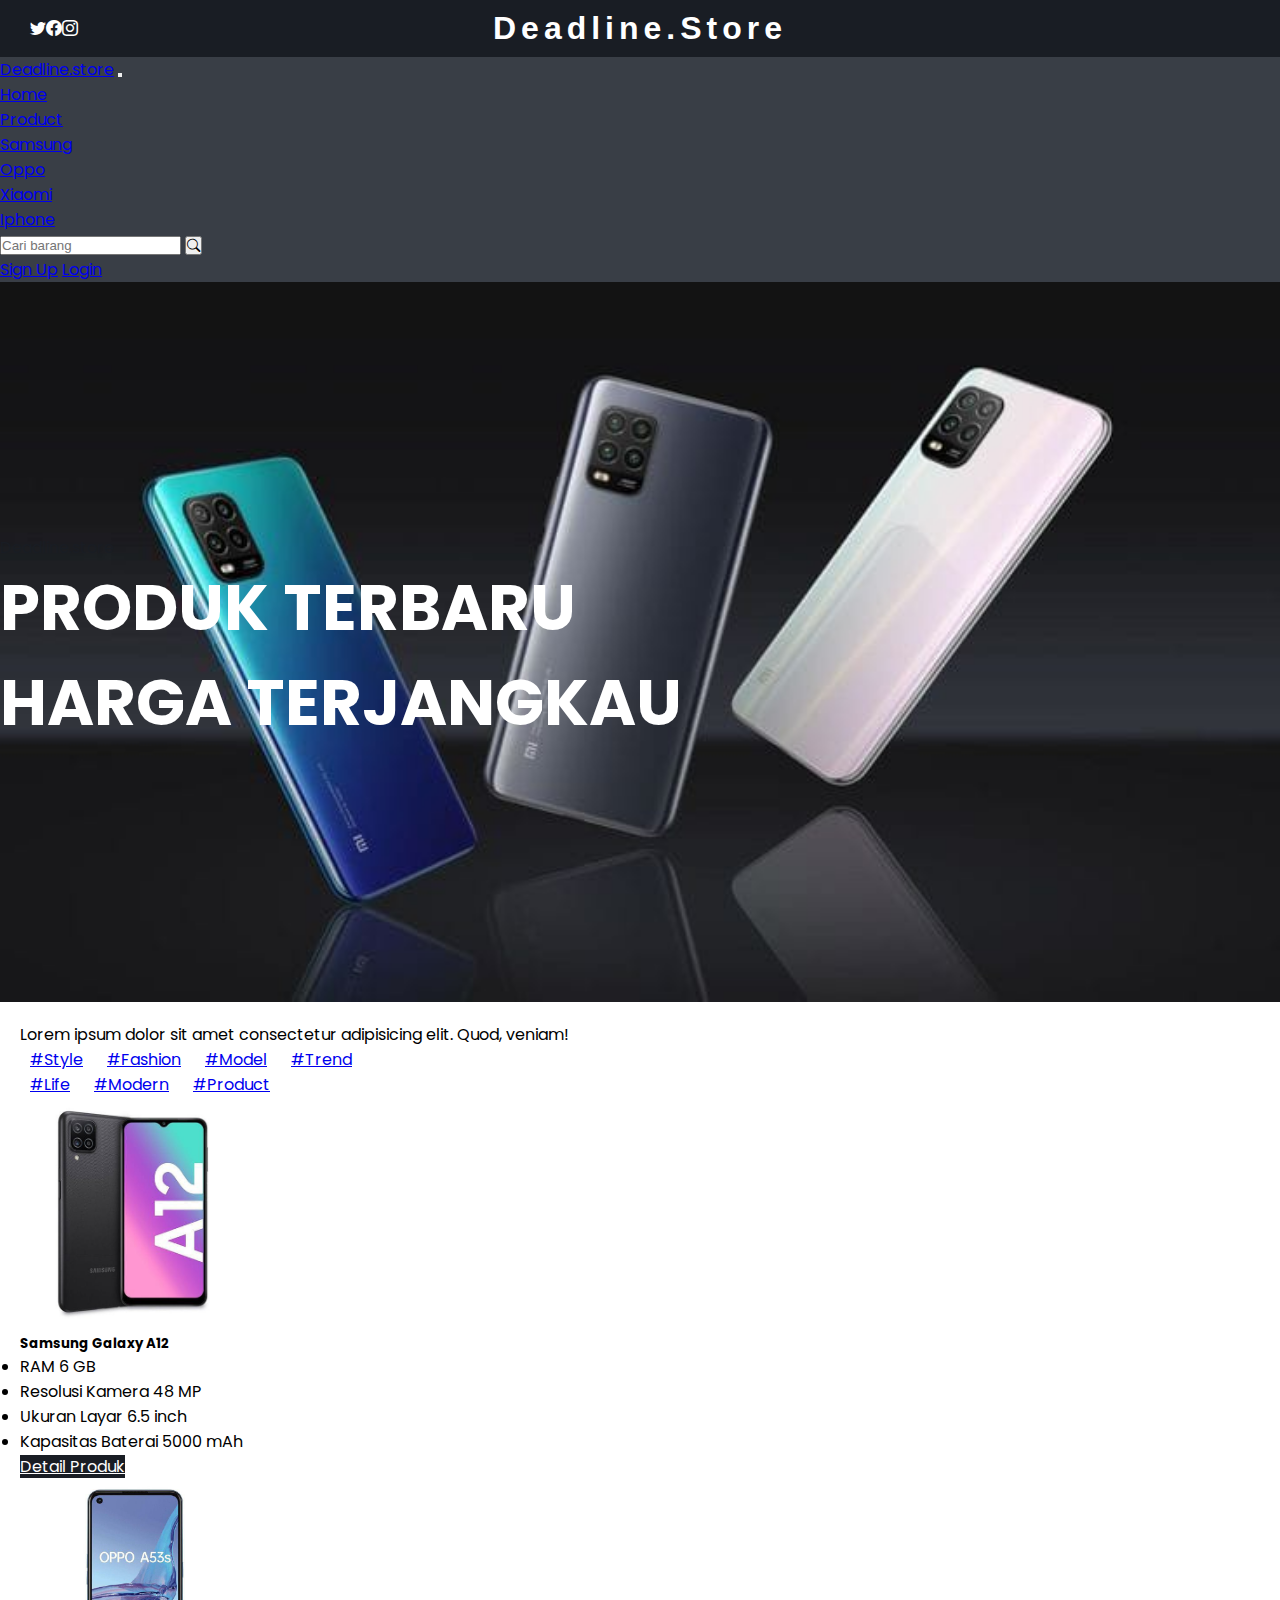
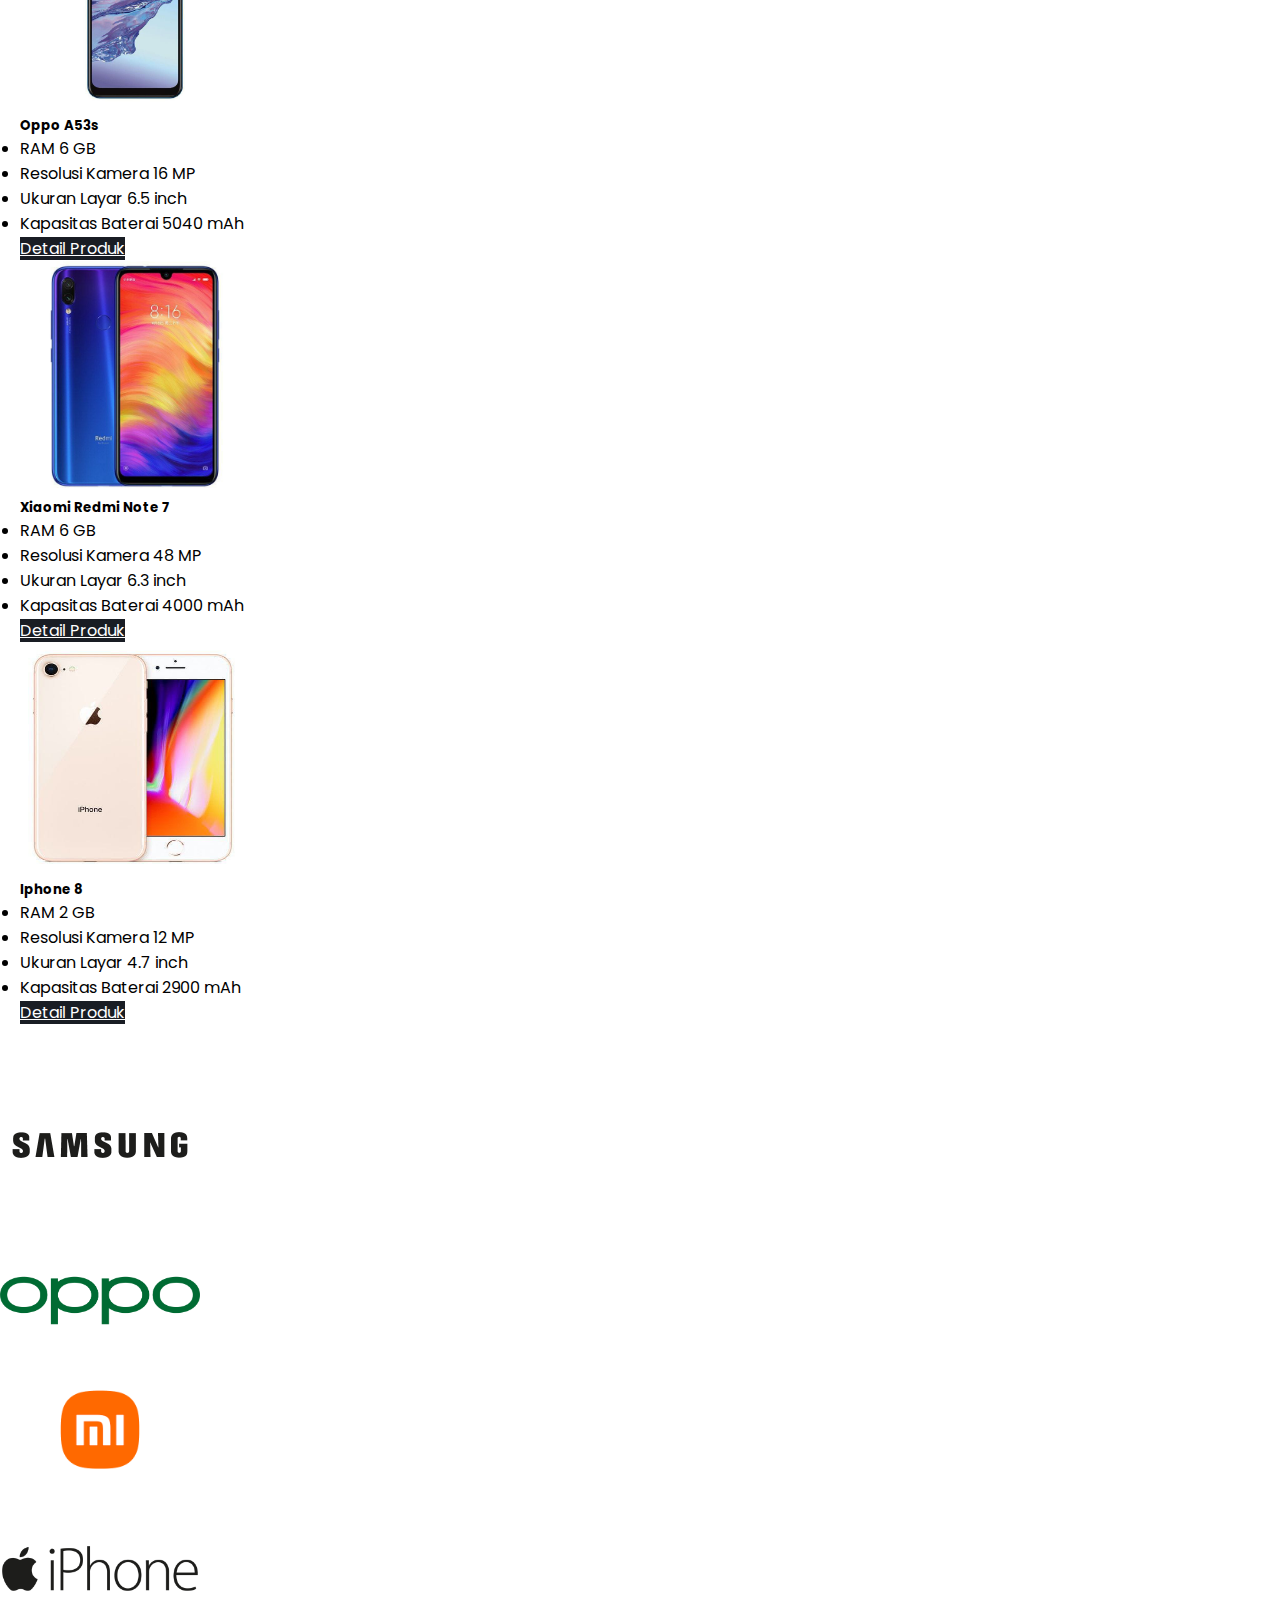
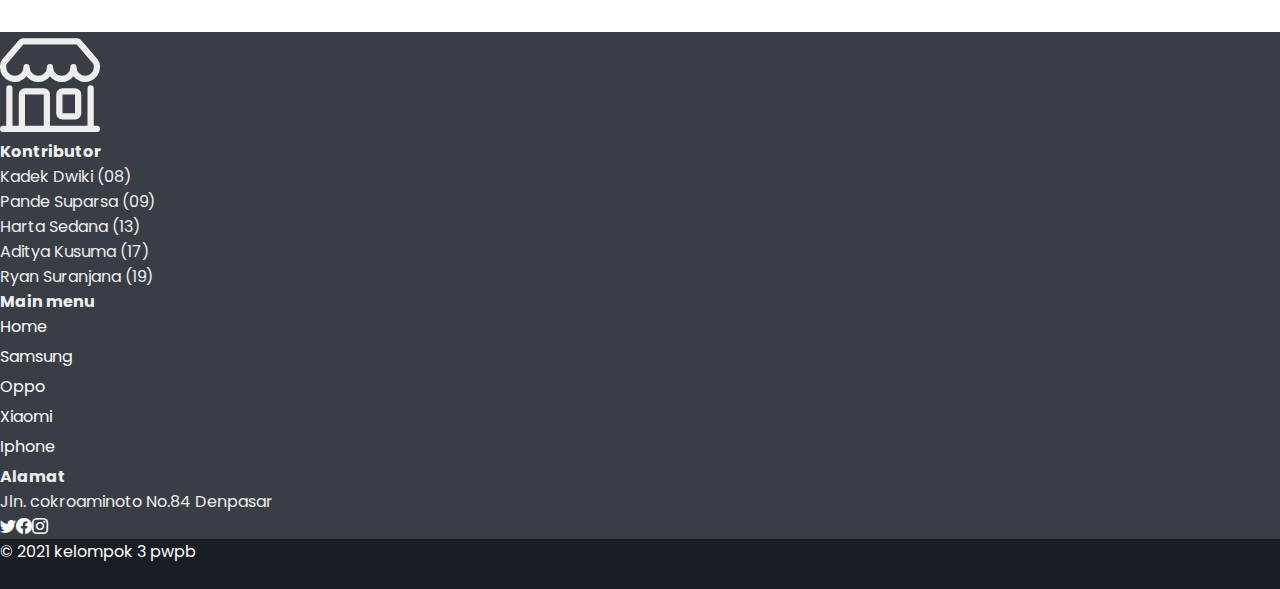
<file: index.html>
<!DOCTYPE html>
<html lang="en">
  <head>
    <!-- Required meta tags -->
    <meta charset="utf-8" />
    <meta name="viewport" content="width=device-width, initial-scale=1" />

    <!-- Bootstrap CSS -->
    <link href="https://cdn.jsdelivr.net/npm/bootstrap@5.0.2/dist/css/bootstrap.min.css" rel="stylesheet" integrity="sha384-EVSTQN3/azprG1Anm3QDgpJLIm9Nao0Yz1ztcQTwFspd3yD65VohhpuuCOmLASjC" crossorigin="anonymous" />
    <!-- bootstrap icon -->
    <link rel="stylesheet" href="https://cdn.jsdelivr.net/npm/bootstrap-icons@1.5.0/font/bootstrap-icons.css" />
   
    <!-- my css -->
    <link rel="stylesheet" href="css/style.css" />
    <title>olshop</title>
  </head>
  <body>
    <!-- header -->
    <nav class="header mb-1">
      <div class="social-media-icon">
        <a class="nav-link" href="#"><i class="bi bi-twitter"></i></a>
        <a class="nav-link" href="#"><i class="bi bi-facebook"></i></a>
        <a class="nav-link" href="#"><i class="bi bi-instagram"></i></a>
      </div>
        <a class="header-brand " href="#">Deadline.Store</a>
    </nav>
    <!-- akhir header-->

    <!-- navbar -->
    
      <nav class="navbar mb-3 sticky-top navbar-expand-lg navbar-dark container-fluid ">
        <div class="container container-fluid">
          <a class="navbar-brand  pe-5" href="./">Deadline.store</a>
          <button class="navbar-toggler" type="button" data-bs-toggle="collapse" data-bs-target="#navbarSupportedContent" aria-controls="navbarSupportedContent" aria-expanded="false" aria-label="Toggle navigation">
            <span class="navbar-toggler-icon"></span>
          </button>
          <div class="collapse navbar-collapse" id="navbarSupportedContent">
            <ul class="navbar-nav  me-auto mb-2 mb-lg-0">
              <li class="nav-item">
                <a class="nav-link active" aria-current="page" href="#">Home</a>
              </li>
              
              <li class="nav-item dropdown">
                <a class="nav-link dropdown-toggle" href="html/kategori-produk.html" id="navbarDropdown" role="button" data-bs-toggle="dropdown" aria-expanded="false">
                  Product
                </a>
                 <ul class="dropdown-menu" aria-labelledby="navbarDropdown">
                  <li><a class="dropdown-item" href="html/samsung.html">Samsung</a></li>
                  <li><a class="dropdown-item" href="html/oppo.html">Oppo</a></li>
                  <li><a class="dropdown-item" href="html/xiaomi.html">Xiaomi</a></li>
                  <li><a class="dropdown-item" href="html/iphone.html">Iphone</a></li>
                </ul>
              </li>
            </ul>
            <form class=" d-flex pe-5">
              <input class="form-control me-2" type="search" placeholder="Cari barang" aria-label="Search">
              <button class="btn btn-light" type="submit"><i class="bi bi-search"></i></button> 
            </form>
            <form class="d-flex pt-1 pb-1">
               <a class="btn btn-outline-light" href="html/registrasi.html" role="button"> Sign Up</a>
               <a class="btn btn-outline-light ms-3" href="html/login.html" role="button"> Login</a>
            </form>
          </div>
        </div>
      </nav>

    <!-- akhir navbar -->

    <!-- jumbotron -->
    <div class="container container-jumbotron mb-5">
      <div class="jumbotron jumbotron-fluid d-flex ps-5">
        <p class="lead"> Deadline.store</p>
        <h1 class="display"> Produk Terbaru <br> Harga Terjangkau</h1>
      </div>
    </div>
    <!-- akhir jumbotron -->

    <!-- kategori -->
    <section id="kategori">
      <div class="container mb-3 container-kategori">
        <div class="row text-center mt-5 mb-3">
          <p>Lorem ipsum dolor sit amet consectetur adipisicing elit. Quod, veniam!</p>
        </div>
        <div class="row text-center justify-content-center mb-4 row-kategori-menu">
          <a class="btn btn-kategori-menu" href="#" role="button">#style</a>
          <a class="btn btn-kategori-menu" href="#" role="button">#fashion</a>
          <a class="btn btn-kategori-menu" href="#" role="button">#model</a>
          <a class="btn btn-kategori-menu" href="#" role="button">#trend</a>
        </div>
        <div class="row text-center justify-content-center mb-4 row-kategori-menu">
            <a class="btn btn-kategori-menu" href="#" role="button">#life</a>
            <a class="btn btn-kategori-menu" href="#" role="button">#modern</a>
            <a class="btn btn-kategori-menu" href="#" role="button">#product</a>
        </div>

        <!--  bagian card -->
        <div class="row mt-5 justify-content-evenly g-3 image-kategori">
          <div class="col-md-3">
            <div class="card  shadow-sm">
              <img src="image/samsung/samsung1.jpeg" class="card-img-top" alt="..." />
              <div class="card-body">
                <h5 class="card-title">Samsung Galaxy A12</h5>
                <p class="card-text">
                  <ul>
                    <li>RAM 6 GB </li>
                    <li>Resolusi Kamera 48 MP</li>
                    <li>Ukuran Layar 6.5 inch</li>
                    <li>Kapasitas Baterai 5000 mAh</li>
                  </ul>
                </p>
                <a href="html/detail-produk.html" class="btn btn-card">Detail Produk</a>
              </div>
            </div>
          </div>
          <div class="col-md-3">
            <div class="card shadow-sm">
              <img src="image/oppo/oppo1.jpeg" class="card-img-top" alt="..." />
              <div class="card-body">
                <h5 class="card-title">Oppo A53s</h5>
                <p class="card-text">
                  <ul>
                    <li>RAM 6 GB </li>
                    <li>Resolusi Kamera 16 MP</li>
                    <li>Ukuran Layar 6.5 inch</li>
                    <li>Kapasitas Baterai 5040 mAh</li>
                  </ul>
                </p>
                <a href="#" class="btn btn-card">Detail Produk</a>
              </div>
            </div>
          </div>
          <div class="col-md-3">
            <div class="card shadow-sm">
              <img src="image/xiaomi/redmi1.jpeg" class="card-img-top" alt="..." />
              <div class="card-body">
                <h5 class="card-title">Xiaomi Redmi Note 7</h5>
                <p class="card-text"><ul>
                    <li>RAM 6 GB </li>
                    <li>Resolusi Kamera 48 MP</li>
                    <li>Ukuran Layar 6.3 inch</li>
                    <li>Kapasitas Baterai 4000 mAh</li>
                  </ul>
                </p>
                <a href="#" class="btn btn-card">Detail Produk</a>
              </div>
            </div>
          </div>
          <div class="col-md-3">
            <div class="card shadow-sm">
              <img src="image/iphone/iphone1.jpeg" class="card-img-top" alt="..." />
              <div class="card-body">
                <h5 class="card-title">Iphone 8</h5>
                 <p class="card-text"><ul>
                    <li>RAM 2 GB </li>
                    <li>Resolusi Kamera 12 MP</li>
                    <li>Ukuran Layar 4.7 inch</li>
                    <li>Kapasitas Baterai 2900 mAh</li>
                  </ul>
                </p>
                <a href="#" class="btn btn-card">Detail Produk</a>
              </div>
            </div>
          </div>
        </div>
    
    </section>
    <!-- brand logo -->
       <div class="container">
          <div class="row d-flex justify-content-center align-items-center">
            <div class="col-3 brand-logo">
              <a href="html/samsung.html"><img src="image/samsung/samsung.png" alt="samsung"></a>
            </div>
            <div class="col-3 brand-logo">
             <a href="html/oppo.html"> <img src="image/oppo/oppo.png" alt="oppo"></a>
            </div>
            <div class="col-3 brand-logo">
             <a href="html/xiaomi.html"><img src="image/xiaomi/xiaomi.png" alt="xiaomi"></a>
            </div>
            <div class="col-3 brand-logo">
             <a href="html/iphone.html"><img src="image/iphone/iphone.png" alt="iphone"></a> 
            </div>
          </div>
       </div>


        <!-- akhir brand logo -->

    <!-- footer -->
    <section id="footer">
      <div class="container mt-5 container-footer">
        <div class="row gx-5 justify-content-center">
          <div class="col-3 pt-4 pb-4 ps-4">
            <svg xmlns="http://www.w3.org/2000/svg" width="100" height="100" fill="currentColor" class="bi bi-shop " viewBox="0 0 16 16">
              <path d="M2.97 1.35A1 1 0 0 1 3.73 1h8.54a1 1 0 0 1 .76.35l2.609 3.044A1.5 1.5 0 0 1 16 5.37v.255a2.375 2.375 0 0 1-4.25 1.458A2.371 2.371 0 0 1 9.875 8 2.37 2.37 0 0 1 8 7.083 2.37 2.37 0 0 1 6.125 8a2.37 2.37 0 0 1-1.875-.917A2.375 2.375 0 0 1 0 5.625V5.37a1.5 1.5 0 0 1 .361-.976l2.61-3.045zm1.78 4.275a1.375 1.375 0 0 0 2.75 0 .5.5 0 0 1 1 0 1.375 1.375 0 0 0 2.75 0 .5.5 0 0 1 1 0 1.375 1.375 0 1 0 2.75 0V5.37a.5.5 0 0 0-.12-.325L12.27 2H3.73L1.12 5.045A.5.5 0 0 0 1 5.37v.255a1.375 1.375 0 0 0 2.75 0 .5.5 0 0 1 1 0zM1.5 8.5A.5.5 0 0 1 2 9v6h1v-5a1 1 0 0 1 1-1h3a1 1 0 0 1 1 1v5h6V9a.5.5 0 0 1 1 0v6h.5a.5.5 0 0 1 0 1H.5a.5.5 0 0 1 0-1H1V9a.5.5 0 0 1 .5-.5zM4 15h3v-5H4v5zm5-5a1 1 0 0 1 1-1h2a1 1 0 0 1 1 1v3a1 1 0 0 1-1 1h-2a1 1 0 0 1-1-1v-3zm3 0h-2v3h2v-3z"/>
            </svg>
          </div>
          <div class="col-3 pt-4 ps-5">
            <h4 class="pb-4">Kontributor</h4>
            <p>Kadek Dwiki (08)</p>
            <p>Pande Suparsa (09)</p>
            <p>Harta Sedana (13)</p>
            <p>Aditya Kusuma (17)</p>
            <p>Ryan Suranjana (19)</p>
          </div>
          <div class="col-3 pt-4 ps-5">
            <h4 class="pb-4">Main menu</h4>
            <a href=".\" class="nav-footer">home</a>
            <a href="html/samsung.html" class="nav-footer">samsung</a>
            <a href="html/oppo.html" class="nav-footer">oppo</a>
            <a href="html/xiaomi.html" class="nav-footer">xiaomi</a>
            <a href="html/iphone.html" class="nav-footer">iphone</a>
          </div>
          <div class="col-3 pt-4 ps-5">
            <h4 class="pb-4">Alamat</h4>
            <p>Jln. cokroaminoto No.84 Denpasar</p>
            <div class="social-media-icon">
              <a class="nav-link" href="#"><i class="bi bi-twitter"></i></a>
              <a class="nav-link" href="#"><i class="bi bi-facebook"></i></a>
              <a class="nav-link" href="#"><i class="bi bi-instagram"></i></a>
            </div>
          </div>
        </div>
      </div>
    </section>

    <footer>
      <div class="container  pt-2">
        <div class="row ">
        <p>&copy; 2021 kelompok 3 pwpb</p>
        </div>
      </div>
    </footer>
    <!-- akhir footer -->
    <!-- js  -->
    <script src="js/script.js"></script>
    
    <!-- Option 1: Bootstrap Bundle with Popper -->
    <script src="https://cdn.jsdelivr.net/npm/bootstrap@5.0.2/dist/js/bootstrap.bundle.min.js" integrity="sha384-MrcW6ZMFYlzcLA8Nl+NtUVF0sA7MsXsP1UyJoMp4YLEuNSfAP+JcXn/tWtIaxVXM" crossorigin="anonymous"></script>
  </body>
</html>
</file>
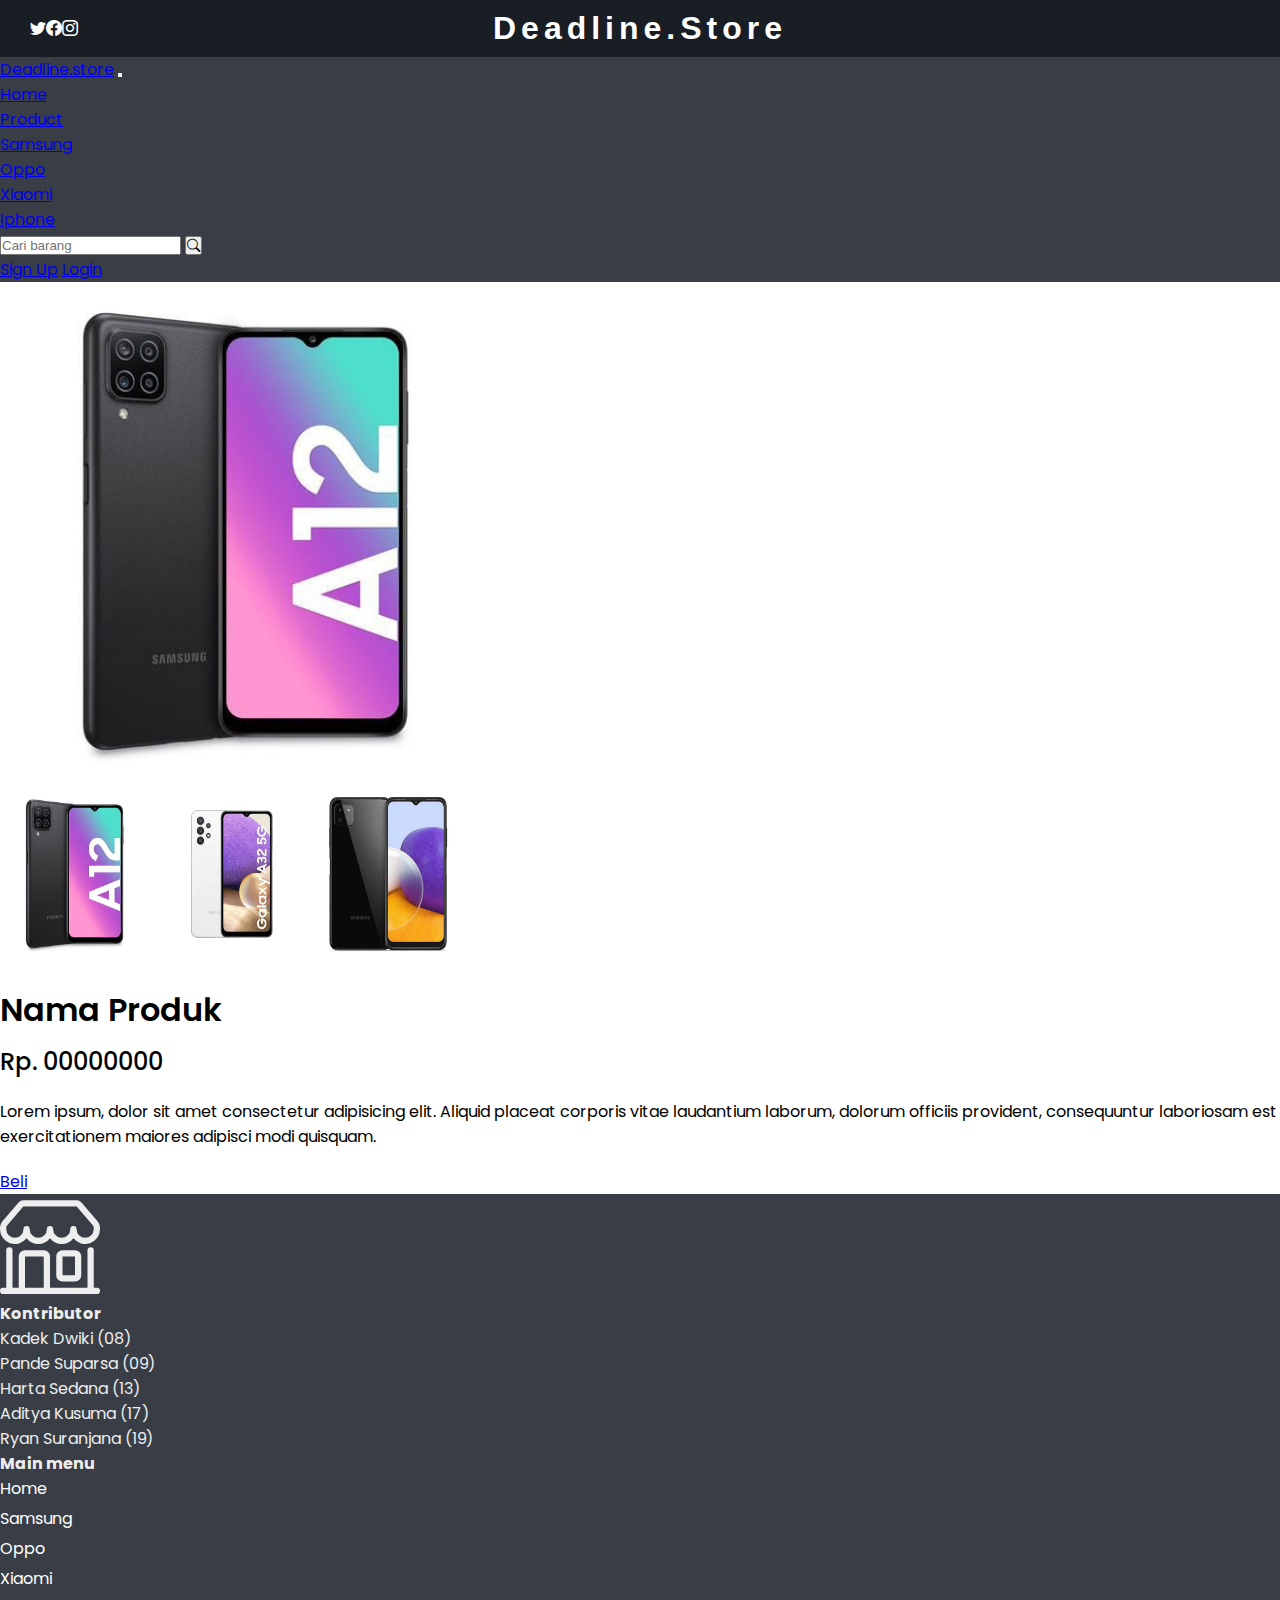
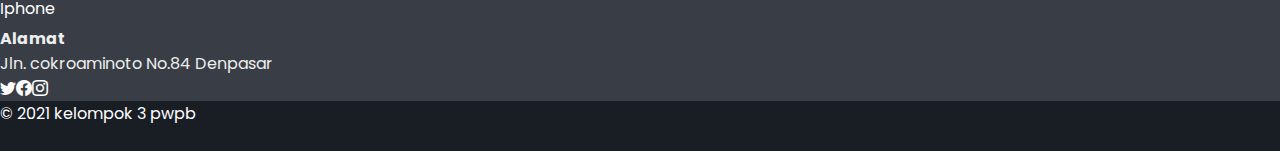
<file: html/detail-produk.html>
<!DOCTYPE html>
<html lang="en">
  <head>
    <!-- Required meta tags -->
    <meta charset="utf-8" />
    <meta name="viewport" content="width=device-width, initial-scale=1" />

    <!-- Bootstrap CSS -->
    <link href="https://cdn.jsdelivr.net/npm/bootstrap@5.0.2/dist/css/bootstrap.min.css" rel="stylesheet" integrity="sha384-EVSTQN3/azprG1Anm3QDgpJLIm9Nao0Yz1ztcQTwFspd3yD65VohhpuuCOmLASjC" crossorigin="anonymous" />
    <!-- bootstrap icon -->
    <link rel="stylesheet" href="https://cdn.jsdelivr.net/npm/bootstrap-icons@1.5.0/font/bootstrap-icons.css" />
    <!-- my css -->
    <link rel="stylesheet" href="../css/style.css" />
    <title>Detail Produk |</title>
  </head>
  <body>
    <!-- header -->
    <nav class="header mb-1">
      <div class="social-media-icon">
        <a class="nav-link" href="#"><i class="bi bi-twitter"></i></a>
        <a class="nav-link" href="#"><i class="bi bi-facebook"></i></a>
        <a class="nav-link" href="#"><i class="bi bi-instagram"></i></a>
      </div>
      <a class="header-brand" href="#">Deadline.Store</a>
    </nav>
    <!-- akhir header-->

    <!-- navbar -->
    <nav class="navbar mb-3 sticky-top navbar-expand-lg navbar-dark">
      <div class="container container-fluid">
        <a class="navbar-brand pe-5" href="./">Deadline.store</a>
        <button class="navbar-toggler" type="button" data-bs-toggle="collapse" data-bs-target="#navbarSupportedContent" aria-controls="navbarSupportedContent" aria-expanded="false" aria-label="Toggle navigation">
          <span class="navbar-toggler-icon"></span>
        </button>
        <div class="collapse navbar-collapse" id="navbarSupportedContent">
          <ul class="navbar-nav me-auto mb-2 mb-lg-0">
            <li class="nav-item">
              <a class="nav-link active" aria-current="page" href="../index.html">Home</a>
            </li>

            <li class="nav-item dropdown">
              <a class="nav-link dropdown-toggle" href="kategori-produk.html" id="navbarDropdown" role="button" data-bs-toggle="dropdown" aria-expanded="false"> Product </a>
              <ul class="dropdown-menu" aria-labelledby="navbarDropdown">
                <li><a class="dropdown-item" href="../html/samsung.html">Samsung</a></li>
                <li><a class="dropdown-item" href="../html/oppo.html">Oppo</a></li>
                <li><a class="dropdown-item" href="../html/xiaomi.html">Xiaomi</a></li>
                <li><a class="dropdown-item" href="../html/iphone.html">Iphone</a></li>
              </ul>
            </li>
          </ul>
          <form class="d-flex pe-5">
            <input class="form-control me-2" type="search" placeholder="Cari barang" aria-label="Search" />
            <button class="btn btn-light" type="submit"><i class="bi bi-search"></i></button>
          </form>
          <form class="d-flex pt-1 pb-1">
            <a class="btn btn-outline-light" href="registrasi.html" role="button"> Sign Up</a>
            <a class="btn btn-outline-light ms-3" href="login.html" role="button"> Login</a>
          </form>
        </div>
      </div>
    </nav>
    <!-- akhir navbar -->
    <!-- main -->
    <section id="detail-produk">
      <div class="container d-flex flex-md-column md-2 mt-5">
        <div class="row">
          <div class="col-xl-5 text-center image-slide">
            <div class="image-show">
              <img src="../image/samsung/samsung1.jpeg" class="img-thumbnail" alt="..." />
            </div>

            <div class="container-produk-lainnya d-flex justify-content-center mt-2">
              <div class="row">
                <img class="pilihan-produk" src="../image/samsung/samsung1.jpeg" />
                <img class="pilihan-produk" src="../image/samsung/samsung2.jpeg" />
                <img class="pilihan-produk" src="../image/samsung/samsung3.jpeg" />
              </div>
            </div>
          </div>
          <div class="col-xl-7 col-deskripsi-produk">
            <h2 class="judul-produk">nama produk</h2>
            <h5 class="harga-produk">Rp. 00000000</h5>
            <p class="deskripsi-produk">
              Lorem ipsum, dolor sit amet consectetur adipisicing elit. Aliquid placeat corporis vitae laudantium laborum, dolorum officiis provident, consequuntur laboriosam est exercitationem maiores adipisci modi quisquam.
            </p>
            <a class="btn btn-dark" href="../index.html" role="button"> Beli</a>
          </div>
        </div>
      </div>
    </section>

    <!-- akhir main -->
    <!-- footer -->
    <section id="footer">
      <div class="container mt-5 container-footer">
        <div class="row gx-5 justify-content-center">
          <div class="col-3 pt-4 pb-4 ps-4">
            <svg xmlns="http://www.w3.org/2000/svg" width="100" height="100" fill="currentColor" class="bi bi-shop" viewBox="0 0 16 16">
              <path
                d="M2.97 1.35A1 1 0 0 1 3.73 1h8.54a1 1 0 0 1 .76.35l2.609 3.044A1.5 1.5 0 0 1 16 5.37v.255a2.375 2.375 0 0 1-4.25 1.458A2.371 2.371 0 0 1 9.875 8 2.37 2.37 0 0 1 8 7.083 2.37 2.37 0 0 1 6.125 8a2.37 2.37 0 0 1-1.875-.917A2.375 2.375 0 0 1 0 5.625V5.37a1.5 1.5 0 0 1 .361-.976l2.61-3.045zm1.78 4.275a1.375 1.375 0 0 0 2.75 0 .5.5 0 0 1 1 0 1.375 1.375 0 0 0 2.75 0 .5.5 0 0 1 1 0 1.375 1.375 0 1 0 2.75 0V5.37a.5.5 0 0 0-.12-.325L12.27 2H3.73L1.12 5.045A.5.5 0 0 0 1 5.37v.255a1.375 1.375 0 0 0 2.75 0 .5.5 0 0 1 1 0zM1.5 8.5A.5.5 0 0 1 2 9v6h1v-5a1 1 0 0 1 1-1h3a1 1 0 0 1 1 1v5h6V9a.5.5 0 0 1 1 0v6h.5a.5.5 0 0 1 0 1H.5a.5.5 0 0 1 0-1H1V9a.5.5 0 0 1 .5-.5zM4 15h3v-5H4v5zm5-5a1 1 0 0 1 1-1h2a1 1 0 0 1 1 1v3a1 1 0 0 1-1 1h-2a1 1 0 0 1-1-1v-3zm3 0h-2v3h2v-3z"
              />
            </svg>
          </div>
          <div class="col-3 pt-4 ps-5">
            <h4 class="pb-4">Kontributor</h4>
            <p>Kadek Dwiki (08)</p>
            <p>Pande Suparsa (09)</p>
            <p>Harta Sedana (13)</p>
            <p>Aditya Kusuma (17)</p>
            <p>Ryan Suranjana (19)</p>
          </div>
          <div class="col-3 pt-4 ps-5">
            <h4 class="pb-4">Main menu</h4>
            <a href="../index.html" class="nav-footer">home</a>
            <a href="../html/samsung.html" class="nav-footer">samsung</a>
            <a href="../html/oppo.html" class="nav-footer">oppo</a>
            <a href="../html/xiaomi.html" class="nav-footer">xiaomi</a>
            <a href="../html/iphone.html" class="nav-footer">iphone</a>
          </div>
          <div class="col-3 pt-4 ps-5">
            <h4 class="pb-4">Alamat</h4>
            <p>Jln. cokroaminoto No.84 Denpasar</p>
            <div class="social-media-icon">
              <a class="nav-link" href="#"><i class="bi bi-twitter"></i></a>
              <a class="nav-link" href="#"><i class="bi bi-facebook"></i></a>
              <a class="nav-link" href="#"><i class="bi bi-instagram"></i></a>
            </div>
          </div>
        </div>
      </div>
    </section>

    <footer>
      <div class="container pt-2">
        <div class="row">
          <p>&copy; 2021 kelompok 3 pwpb</p>
        </div>
      </div>
    </footer>
    <!-- akhir footer -->
    <!-- js  -->
    <script src="../js/script.js"></script>

    <!-- Option 1: Bootstrap Bundle with Popper -->
    <script src="https://cdn.jsdelivr.net/npm/bootstrap@5.0.2/dist/js/bootstrap.bundle.min.js" integrity="sha384-MrcW6ZMFYlzcLA8Nl+NtUVF0sA7MsXsP1UyJoMp4YLEuNSfAP+JcXn/tWtIaxVXM" crossorigin="anonymous"></script>
  </body>
</html>
</file>
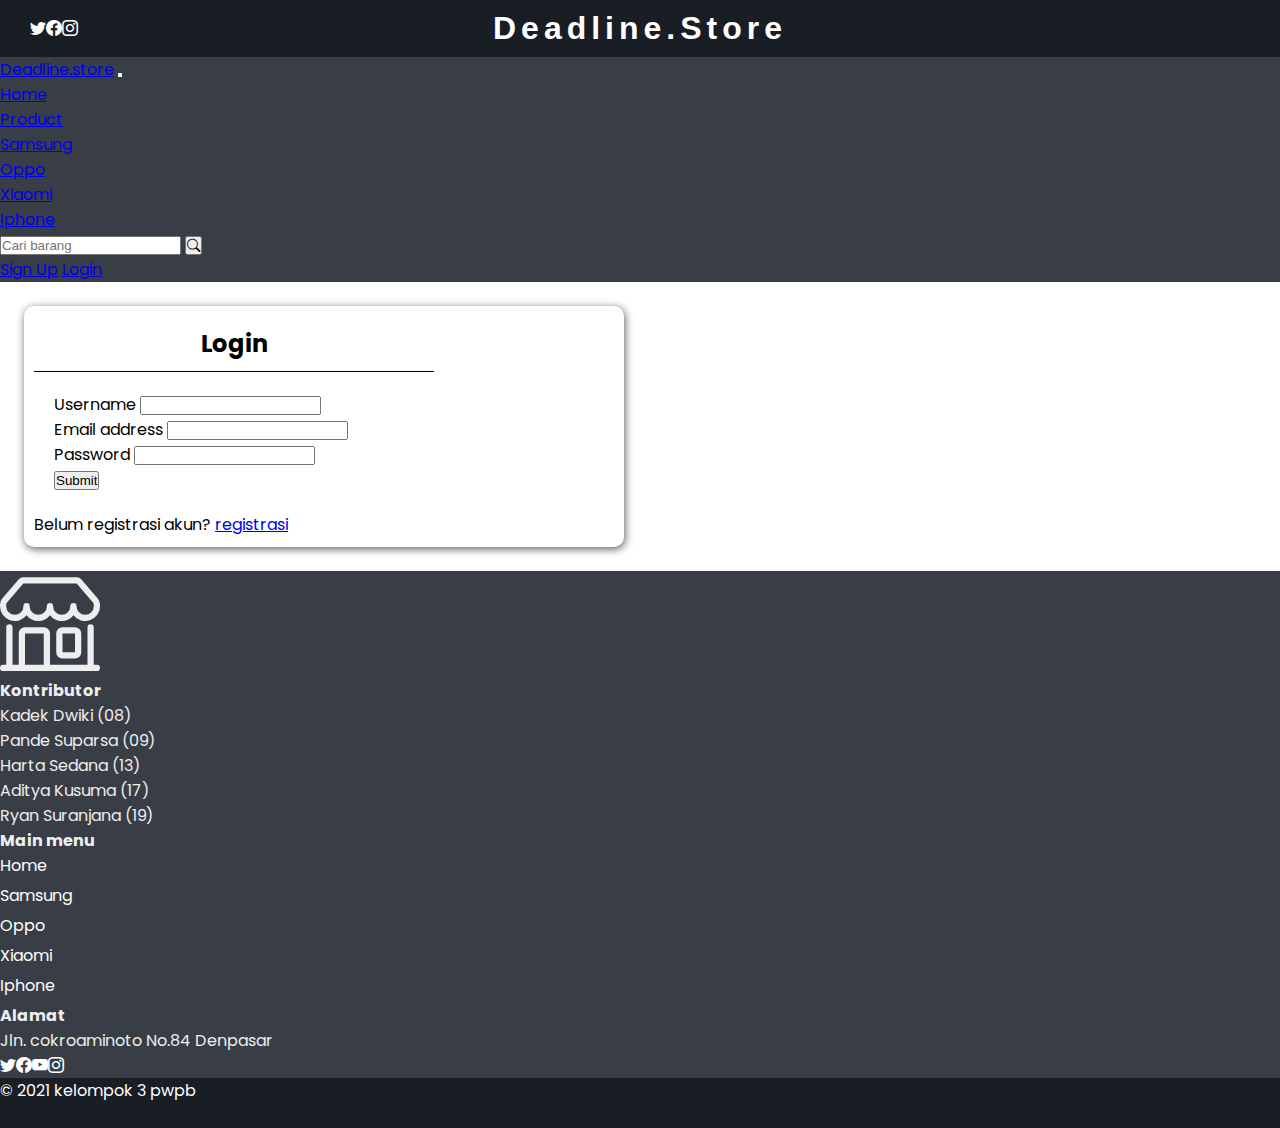
<file: html/login.html>
<!DOCTYPE html>
<html lang="en">
  <head>
    <meta charset="UTF-8" />
    <meta http-equiv="X-UA-Compatible" content="IE=edge" />
    <meta name="viewport" content="width=device-width, initial-scale=1.0" />
    <!-- Bootstrap CSS -->
    <link href="https://cdn.jsdelivr.net/npm/bootstrap@5.0.2/dist/css/bootstrap.min.css" rel="stylesheet" integrity="sha384-EVSTQN3/azprG1Anm3QDgpJLIm9Nao0Yz1ztcQTwFspd3yD65VohhpuuCOmLASjC" crossorigin="anonymous" />
    <!-- bootstrap icon -->
    <link rel="stylesheet" href="https://cdn.jsdelivr.net/npm/bootstrap-icons@1.5.0/font/bootstrap-icons.css" />
    <!-- css -->
    <link rel="stylesheet" href="../css/style.css" />
    <title>Login | nama website</title>
  </head>
  <body>
    <!-- header -->
    <nav class="header mb-1">
      <div class="social-media-icon">
        <a class="nav-link" href="#"><i class="bi bi-twitter"></i></a>
        <a class="nav-link" href="#"><i class="bi bi-facebook"></i></a>
        <a class="nav-link" href="#"><i class="bi bi-instagram"></i></a>
      </div>
      <a class="header-brand" href="#">Deadline.Store</a>
    </nav>
    <!-- akhir header-->

    <!-- navbar -->

    <nav class="navbar mb-3 sticky-top navbar-expand-lg navbar-dark">
      <div class="container container-fluid">
        <a class="navbar-brand pe-5" href="./">Deadline.store</a>
        <button class="navbar-toggler" type="button" data-bs-toggle="collapse" data-bs-target="#navbarSupportedContent" aria-controls="navbarSupportedContent" aria-expanded="false" aria-label="Toggle navigation">
          <span class="navbar-toggler-icon"></span>
        </button>
        <div class="collapse navbar-collapse" id="navbarSupportedContent">
          <ul class="navbar-nav me-auto mb-2 mb-lg-0">
            <li class="nav-item">
              <a class="nav-link active" aria-current="page" href="../index.html">Home</a>
            </li>

            <li class="nav-item dropdown">
              <a class="nav-link dropdown-toggle" href="kategori-produk.html" id="navbarDropdown" role="button" data-bs-toggle="dropdown" aria-expanded="false"> Product </a>
              <ul class="dropdown-menu" aria-labelledby="navbarDropdown">
                <li><a class="dropdown-item" href="../html/samsung.html">Samsung</a></li>
                <li><a class="dropdown-item" href="../html/oppo.html">Oppo</a></li>
                <li><a class="dropdown-item" href="../html/xiaomi.html">Xiaomi</a></li>
                <li><a class="dropdown-item" href="../html/iphone.html">Iphone</a></li>
              </ul>
            </li>
          </ul>
          <form class="d-flex pe-5">
            <input class="form-control me-2" type="search" placeholder="Cari barang" aria-label="Search" />
            <button class="btn btn-light" type="submit"><i class="bi bi-search"></i></button>
          </form>
          <form class="d-flex pt-1 pb-1">
            <a class="btn btn-outline-light" href="../html/login.html" role="button"> Sign Up</a>
            <a class="btn btn-outline-light ms-3" href="../html/registrasi.html" role="button"> Login</a>
          </form>
        </div>
      </div>
    </nav>

    <!-- akhir navbar -->

    <div class="container d-flex mb-5 justify-content-center container-form">
      <div class="card mt-3 card-login justify-content-center align-items-center">
        <h2 class="judul-login">Login</h2>
        <form class="form-login">
          <div class="mb-3">
            <label for="exampleInputUserName" class="form-label">Username</label>
            <input type="text" class="form-control" id="exampleInputUserName" aria-describedby="Username" />
          </div>
          <div class="mb-3">
            <label for="exampleInputEmail1" class="form-label">Email address</label>
            <input type="email" class="form-control" id="exampleInputEmail1" aria-describedby="emailHelp" />
          </div>
          <div class="mb-3">
            <label for="exampleInputPassword1" class="form-label">Password</label>
            <input type="password" class="form-control" id="exampleInputPassword1" />
          </div>
          <button type="submit" class="btn btn-primary">Submit</button>
        </form>
        <p>Belum registrasi akun? <a href="registrasi.html">registrasi</a></p>
      </div>
    </div>
    <!-- footer -->
    <section id="footer">
      <div class="container mt-5 container-footer">
        <div class="row gx-5 justify-content-center">
          <div class="col-3 pt-4 pb-4 ps-4">
            <svg xmlns="http://www.w3.org/2000/svg" width="100" height="100" fill="currentColor" class="bi bi-shop" viewBox="0 0 16 16">
              <path
                d="M2.97 1.35A1 1 0 0 1 3.73 1h8.54a1 1 0 0 1 .76.35l2.609 3.044A1.5 1.5 0 0 1 16 5.37v.255a2.375 2.375 0 0 1-4.25 1.458A2.371 2.371 0 0 1 9.875 8 2.37 2.37 0 0 1 8 7.083 2.37 2.37 0 0 1 6.125 8a2.37 2.37 0 0 1-1.875-.917A2.375 2.375 0 0 1 0 5.625V5.37a1.5 1.5 0 0 1 .361-.976l2.61-3.045zm1.78 4.275a1.375 1.375 0 0 0 2.75 0 .5.5 0 0 1 1 0 1.375 1.375 0 0 0 2.75 0 .5.5 0 0 1 1 0 1.375 1.375 0 1 0 2.75 0V5.37a.5.5 0 0 0-.12-.325L12.27 2H3.73L1.12 5.045A.5.5 0 0 0 1 5.37v.255a1.375 1.375 0 0 0 2.75 0 .5.5 0 0 1 1 0zM1.5 8.5A.5.5 0 0 1 2 9v6h1v-5a1 1 0 0 1 1-1h3a1 1 0 0 1 1 1v5h6V9a.5.5 0 0 1 1 0v6h.5a.5.5 0 0 1 0 1H.5a.5.5 0 0 1 0-1H1V9a.5.5 0 0 1 .5-.5zM4 15h3v-5H4v5zm5-5a1 1 0 0 1 1-1h2a1 1 0 0 1 1 1v3a1 1 0 0 1-1 1h-2a1 1 0 0 1-1-1v-3zm3 0h-2v3h2v-3z"
              />
            </svg>
          </div>
          <div class="col-3 pt-4 ps-5">
            <h4 class="pb-4">Kontributor</h4>
            <p>Kadek Dwiki (08)</p>
            <p>Pande Suparsa (09)</p>
            <p>Harta Sedana (13)</p>
            <p>Aditya Kusuma (17)</p>
            <p>Ryan Suranjana (19)</p>
          </div>
          <div class="col-3 pt-4 ps-5">
            <h4 class="pb-4">Main menu</h4>
            <a href="../index.html" class="nav-footer">home</a>
            <a href="../html/samsung.html" class="nav-footer">samsung</a>
            <a href="../html/oppo.html" class="nav-footer">oppo</a>
            <a href="../html/xiaomi.html" class="nav-footer">xiaomi</a>
            <a href="../html/iphone.html" class="nav-footer">iphone</a>
          </div>
          <div class="col-3 pt-4 ps-5">
            <h4 class="pb-4">Alamat</h4>
            <p>Jln. cokroaminoto No.84 Denpasar</p>
            <div class="social-media-icon">
              <a class="nav-link" href="#"><i class="bi bi-twitter"></i></a>
              <a class="nav-link" href="#"><i class="bi bi-facebook"></i></a>
              <a class="nav-link" href="#"><i class="bi bi-youtube"></i></a>
              <a class="nav-link" href="#"><i class="bi bi-instagram"></i></a>
            </div>
          </div>
        </div>
      </div>
    </section>

    <footer>
      <div class="container pt-2">
        <div class="row">
          <p>&copy; 2021 kelompok 3 pwpb</p>
        </div>
      </div>
    </footer>
    <!-- akhir footer -->
    <!-- js -->
    <script src="../js/script.js"></script>
    <!-- Option 1: Bootstrap Bundle with Popper -->

    <script src="https://cdn.jsdelivr.net/npm/bootstrap@5.0.2/dist/js/bootstrap.bundle.min.js" integrity="sha384-MrcW6ZMFYlzcLA8Nl+NtUVF0sA7MsXsP1UyJoMp4YLEuNSfAP+JcXn/tWtIaxVXM" crossorigin="anonymous"></script>
  </body>
</html>
</file>
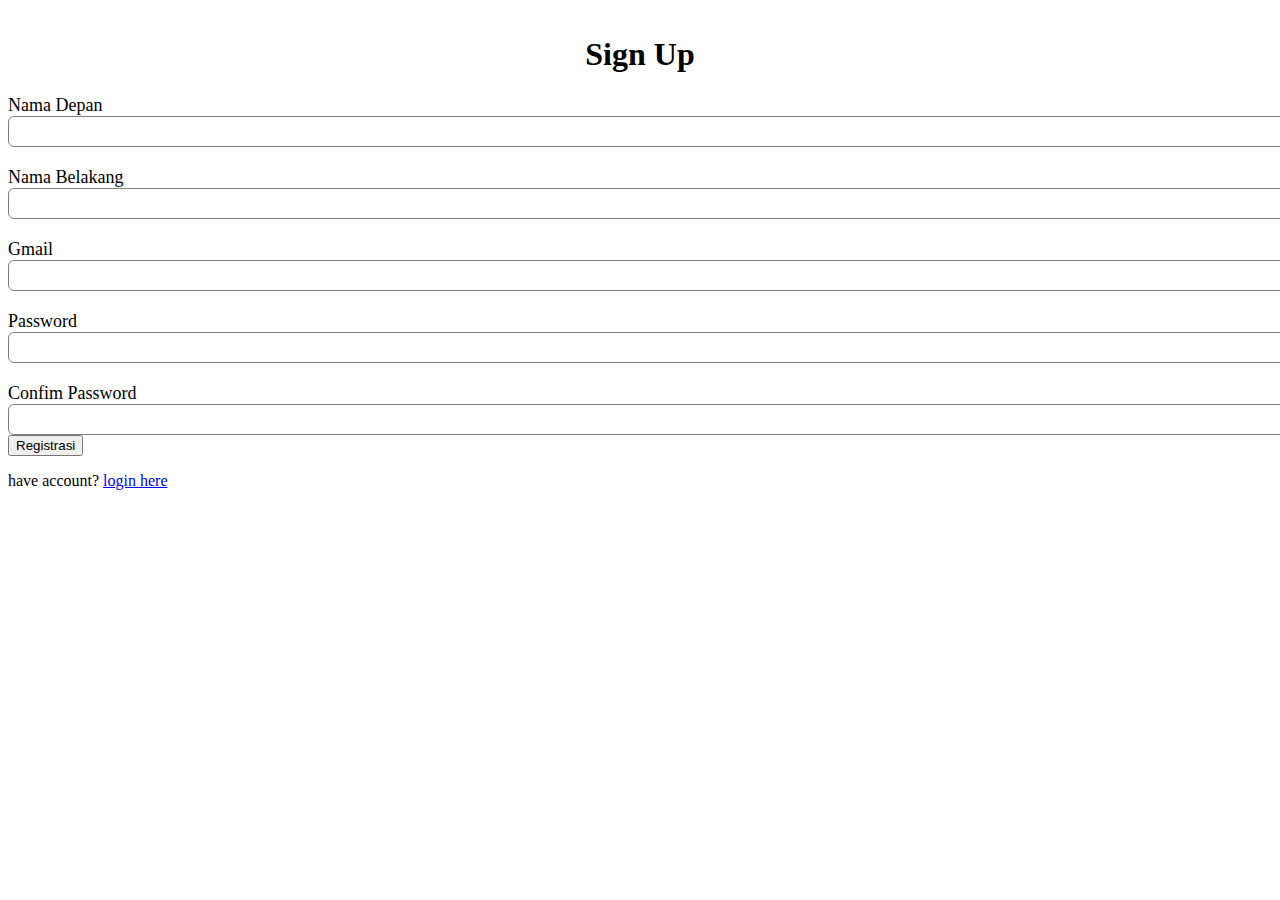
<file: html/registrasi.html>
<!DOCTYPE html>
	<html>
	<head>
         <!-- Required meta tags -->
    <meta charset="utf-8" />
    <meta name="viewport" content="width=device-width, initial-scale=1" />

    <!-- Bootstrap CSS -->
    <link href="https://cdn.jsdelivr.net/npm/bootstrap@5.0.2/dist/css/bootstrap.min.css" rel="stylesheet" integrity="sha384-EVSTQN3/azprG1Anm3QDgpJLIm9Nao0Yz1ztcQTwFspd3yD65VohhpuuCOmLASjC" crossorigin="anonymous" />
    <!-- bootstrap icon -->
    <link rel="stylesheet" href="https://cdn.jsdelivr.net/npm/bootstrap-icons@1.5.0/font/bootstrap-icons.css" />
   
    <!-- my css -->
		<title>Sign Up</title>
        <link rel="stylesheet" href="../css/style2.css">

	</head>
	<body>
        <div class="container ">
        <h1>Sign Up</h1>
        <form>
            <label>Nama Depan</label>
            <input type="text" placeholder="">
            <label>Nama Belakang</label>
            <input type="text" placeholder="">
            <label>Gmail </label>
            <input type="text" placeholder="">
            <label>Password</label>
            <input type="text" placeholder="">
            <label> Confim Password</label>
            <input type="text" placeholder="">
            <div class="d-grid gap-2 col-6 mx-auto pt-5">
                <button class="btn btn-primary" type="button"> Registrasi</button>
            </div>
        </form>
        <p> have account? <a href = "#"> login here</a></p>
        </div>
</body>
	</html>
</file>
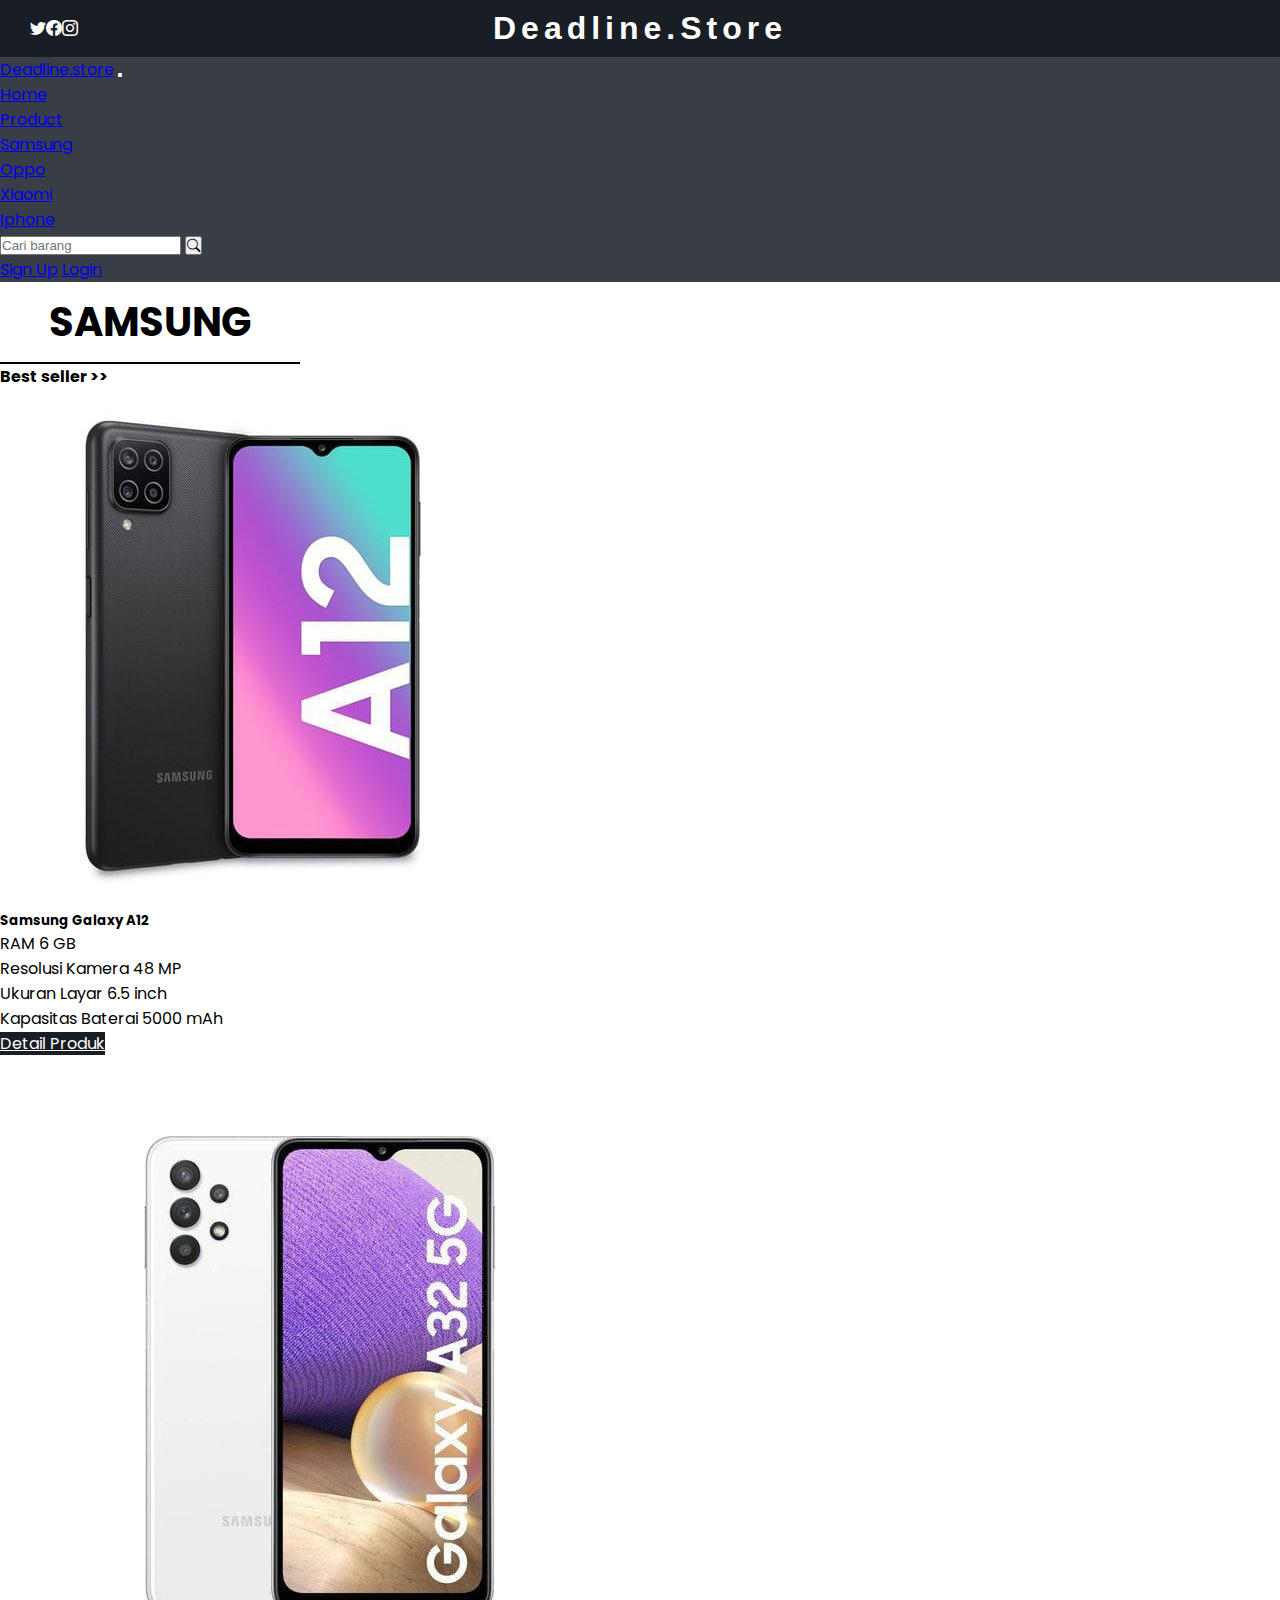
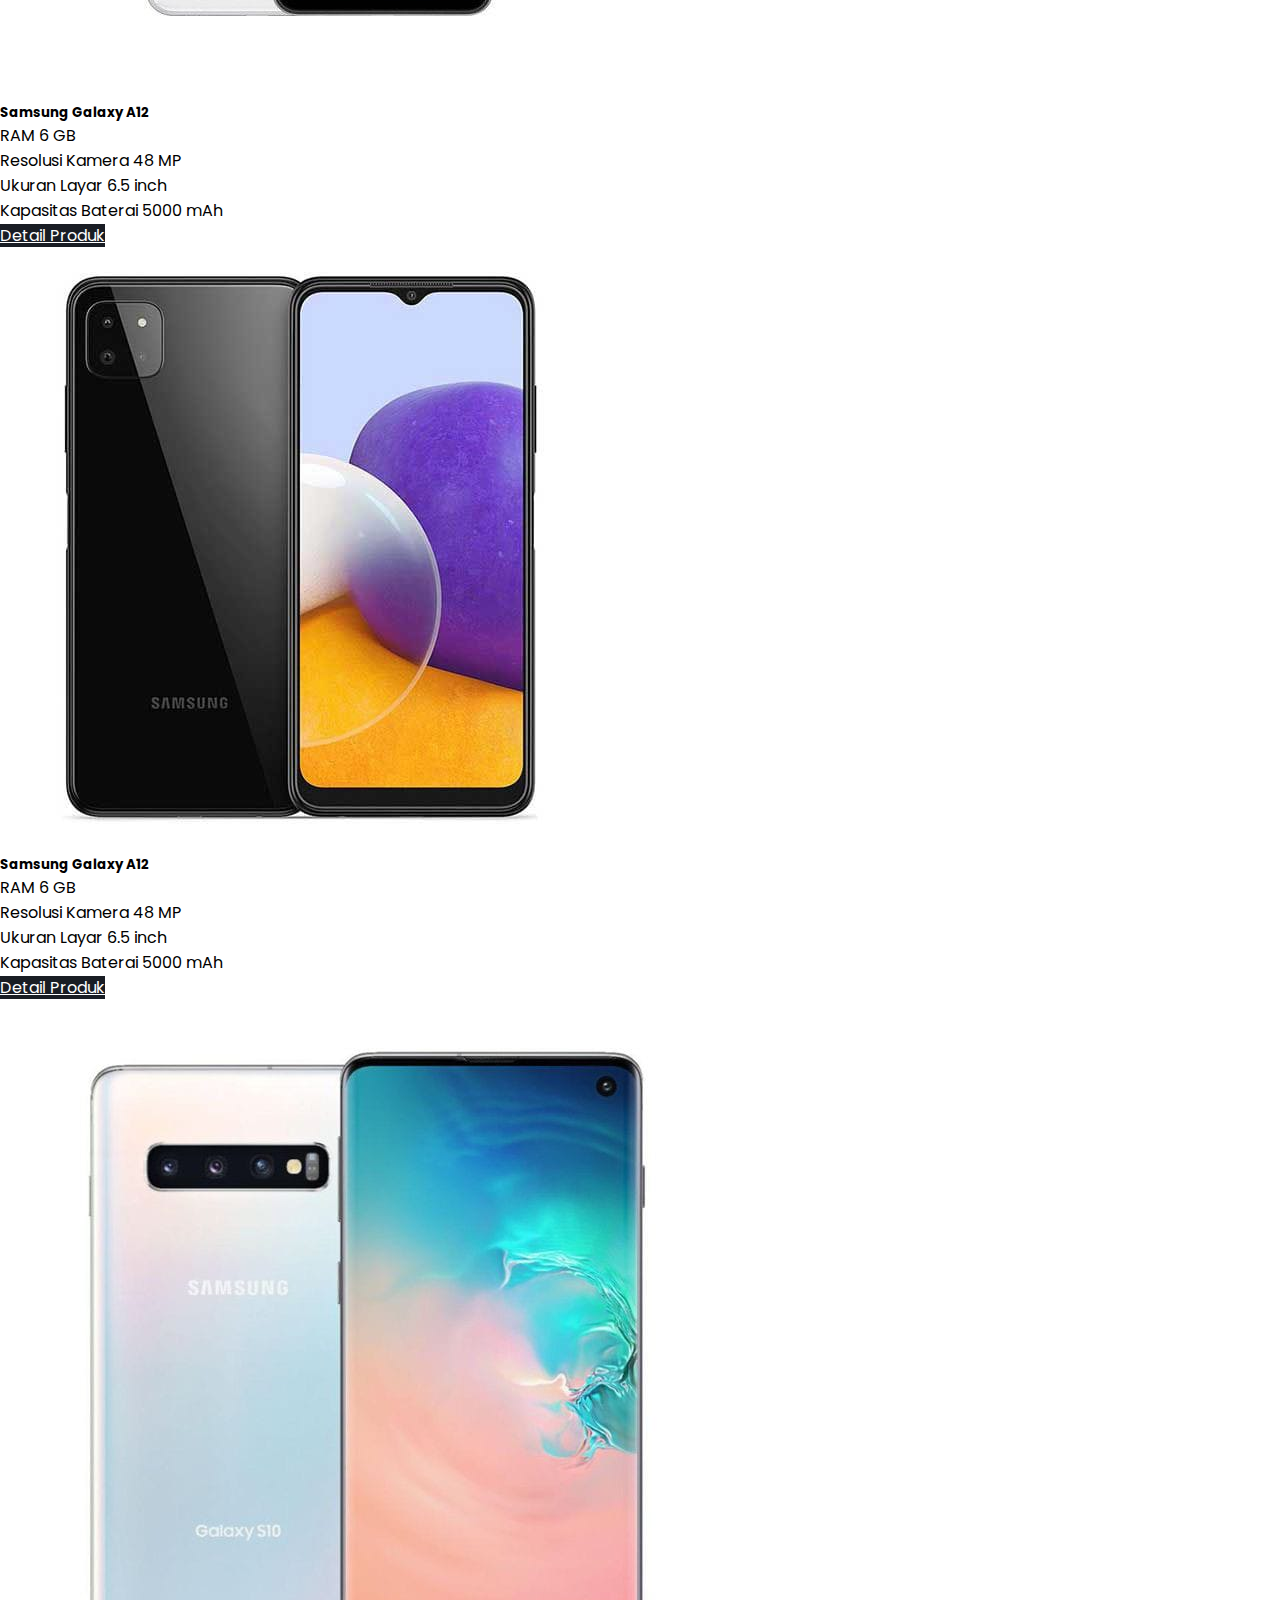
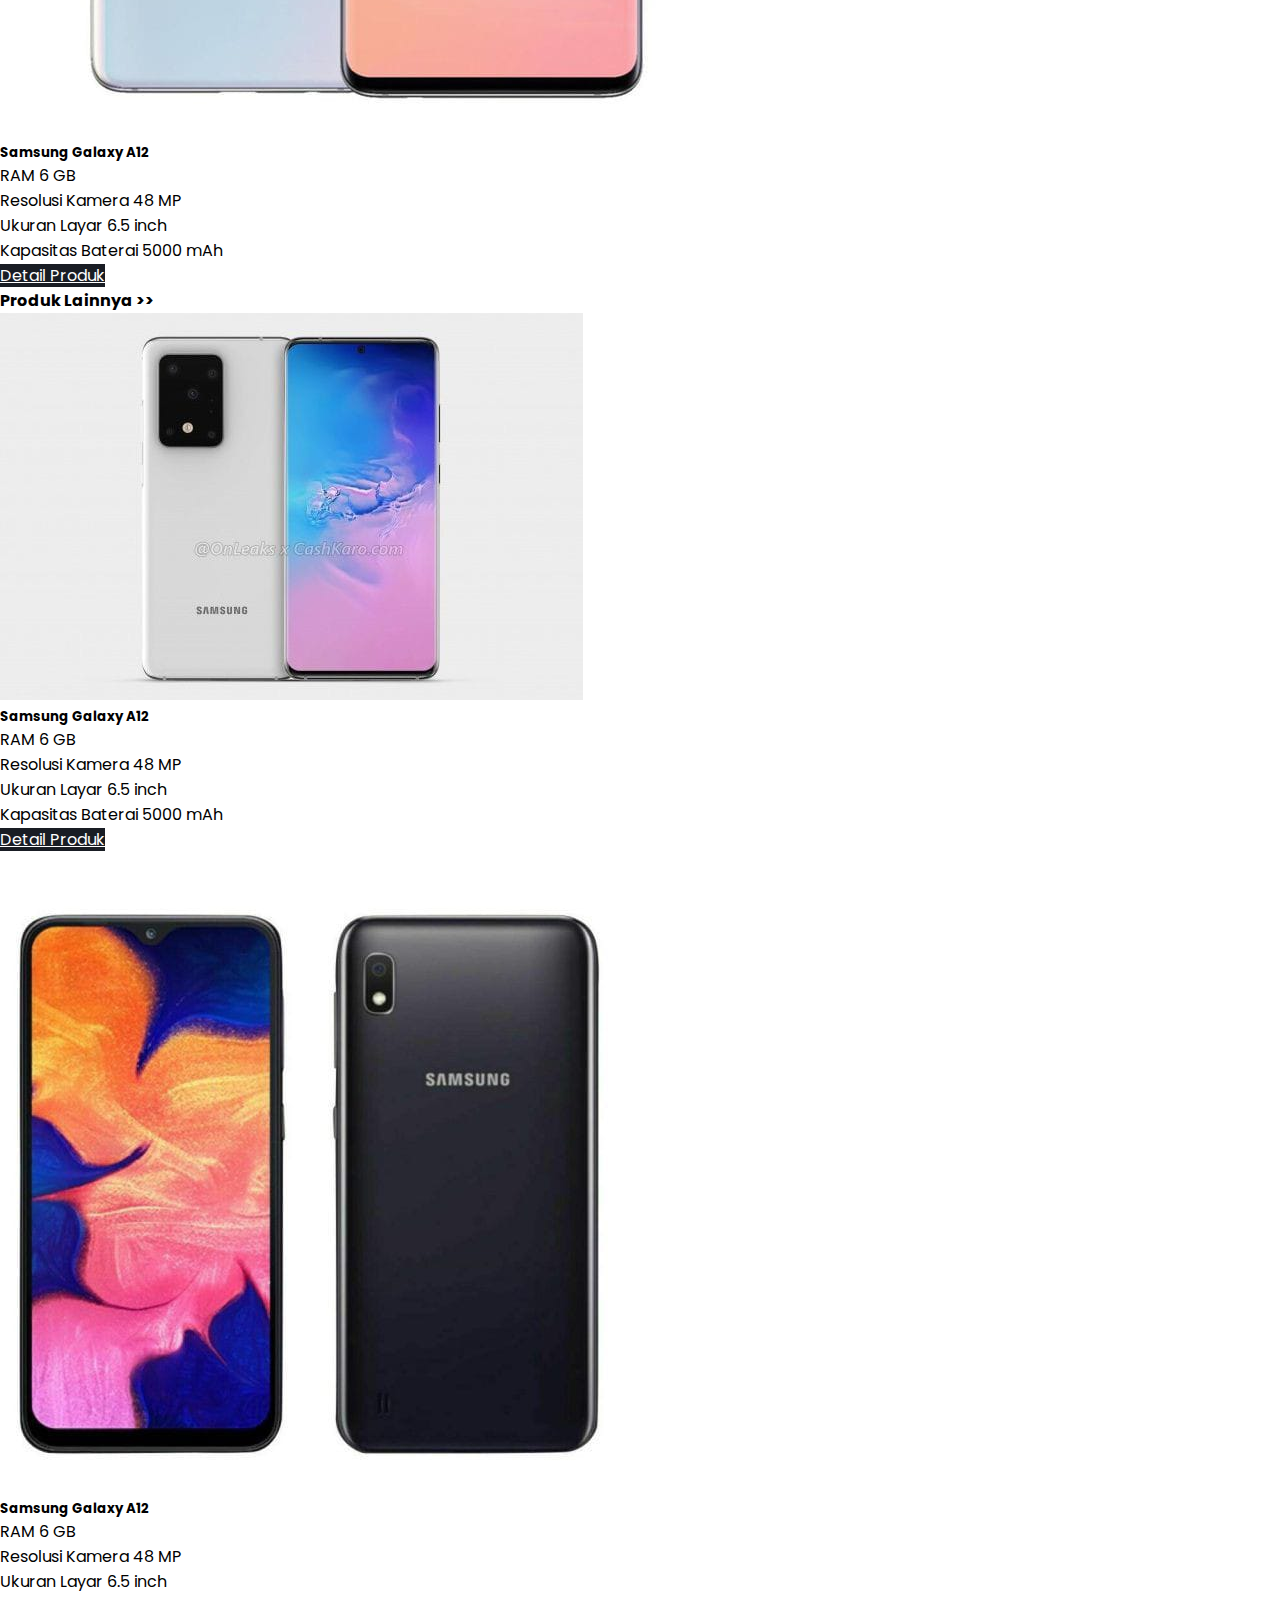
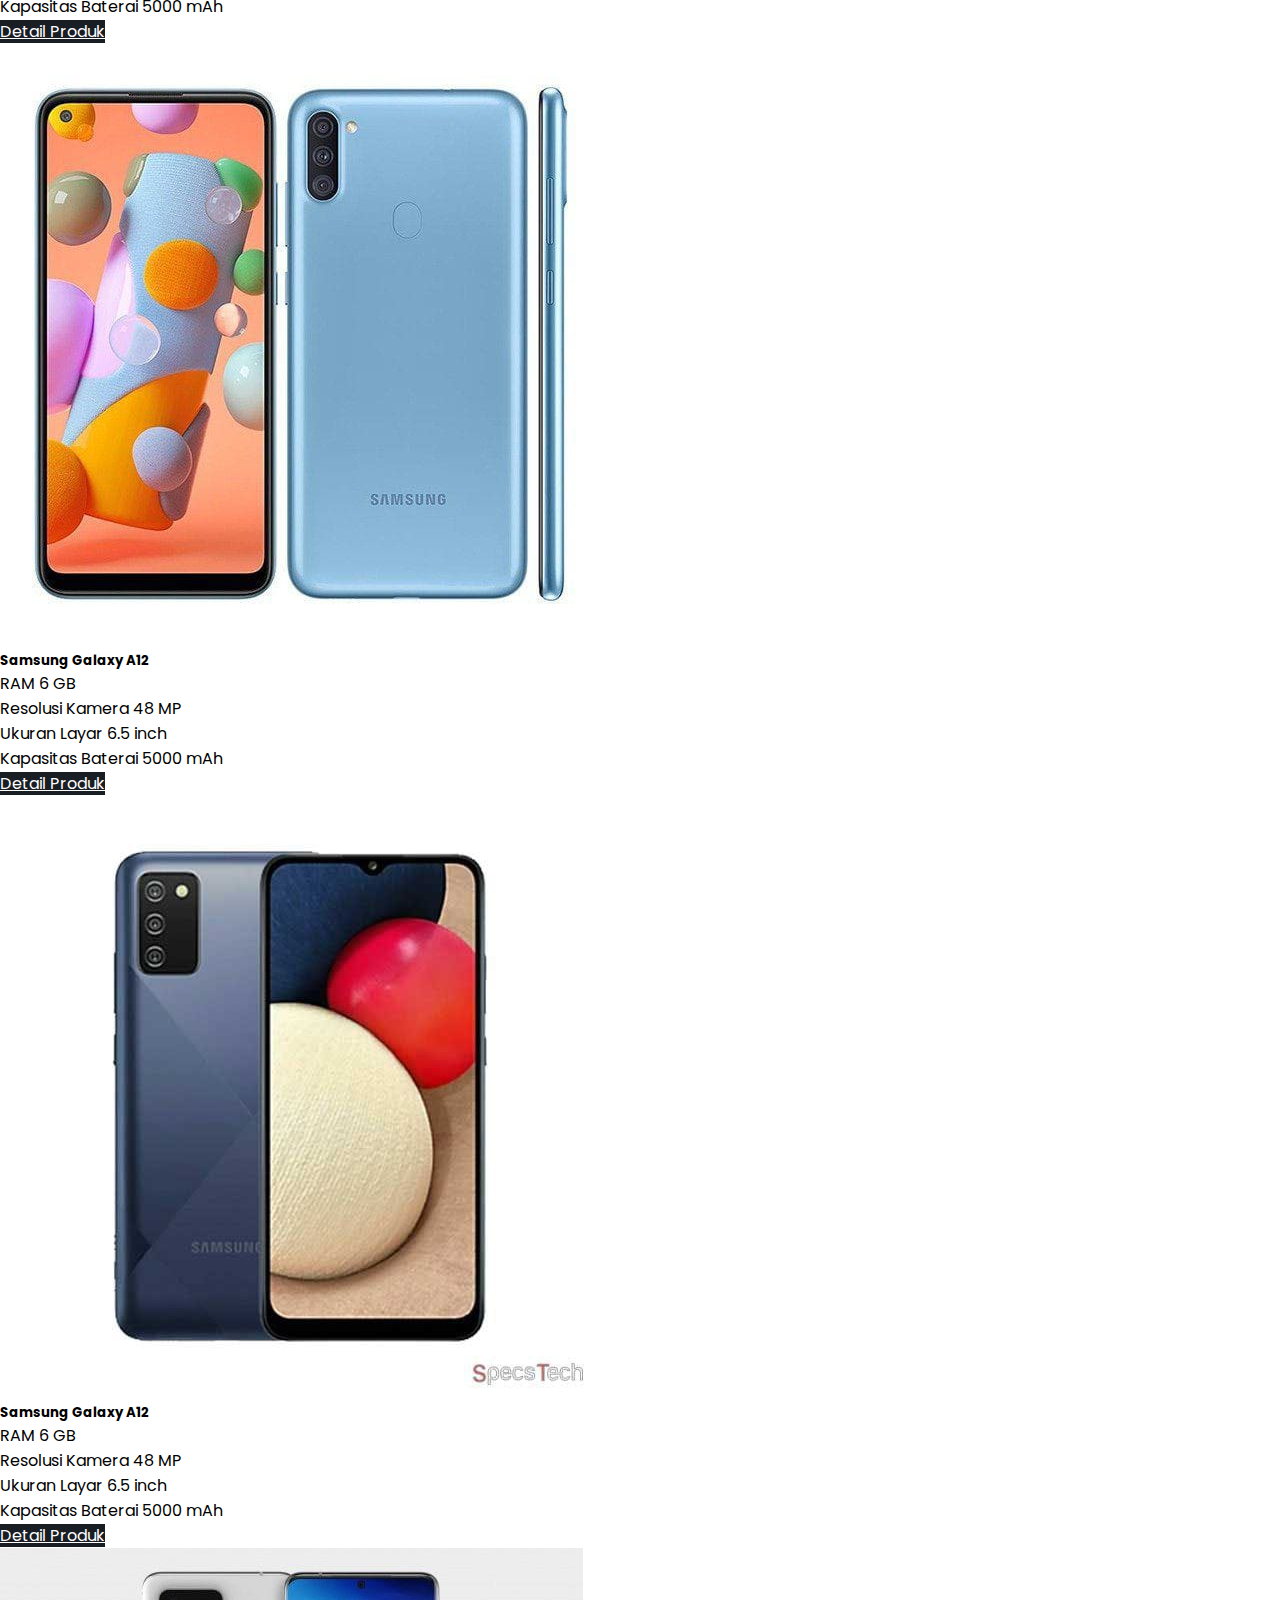
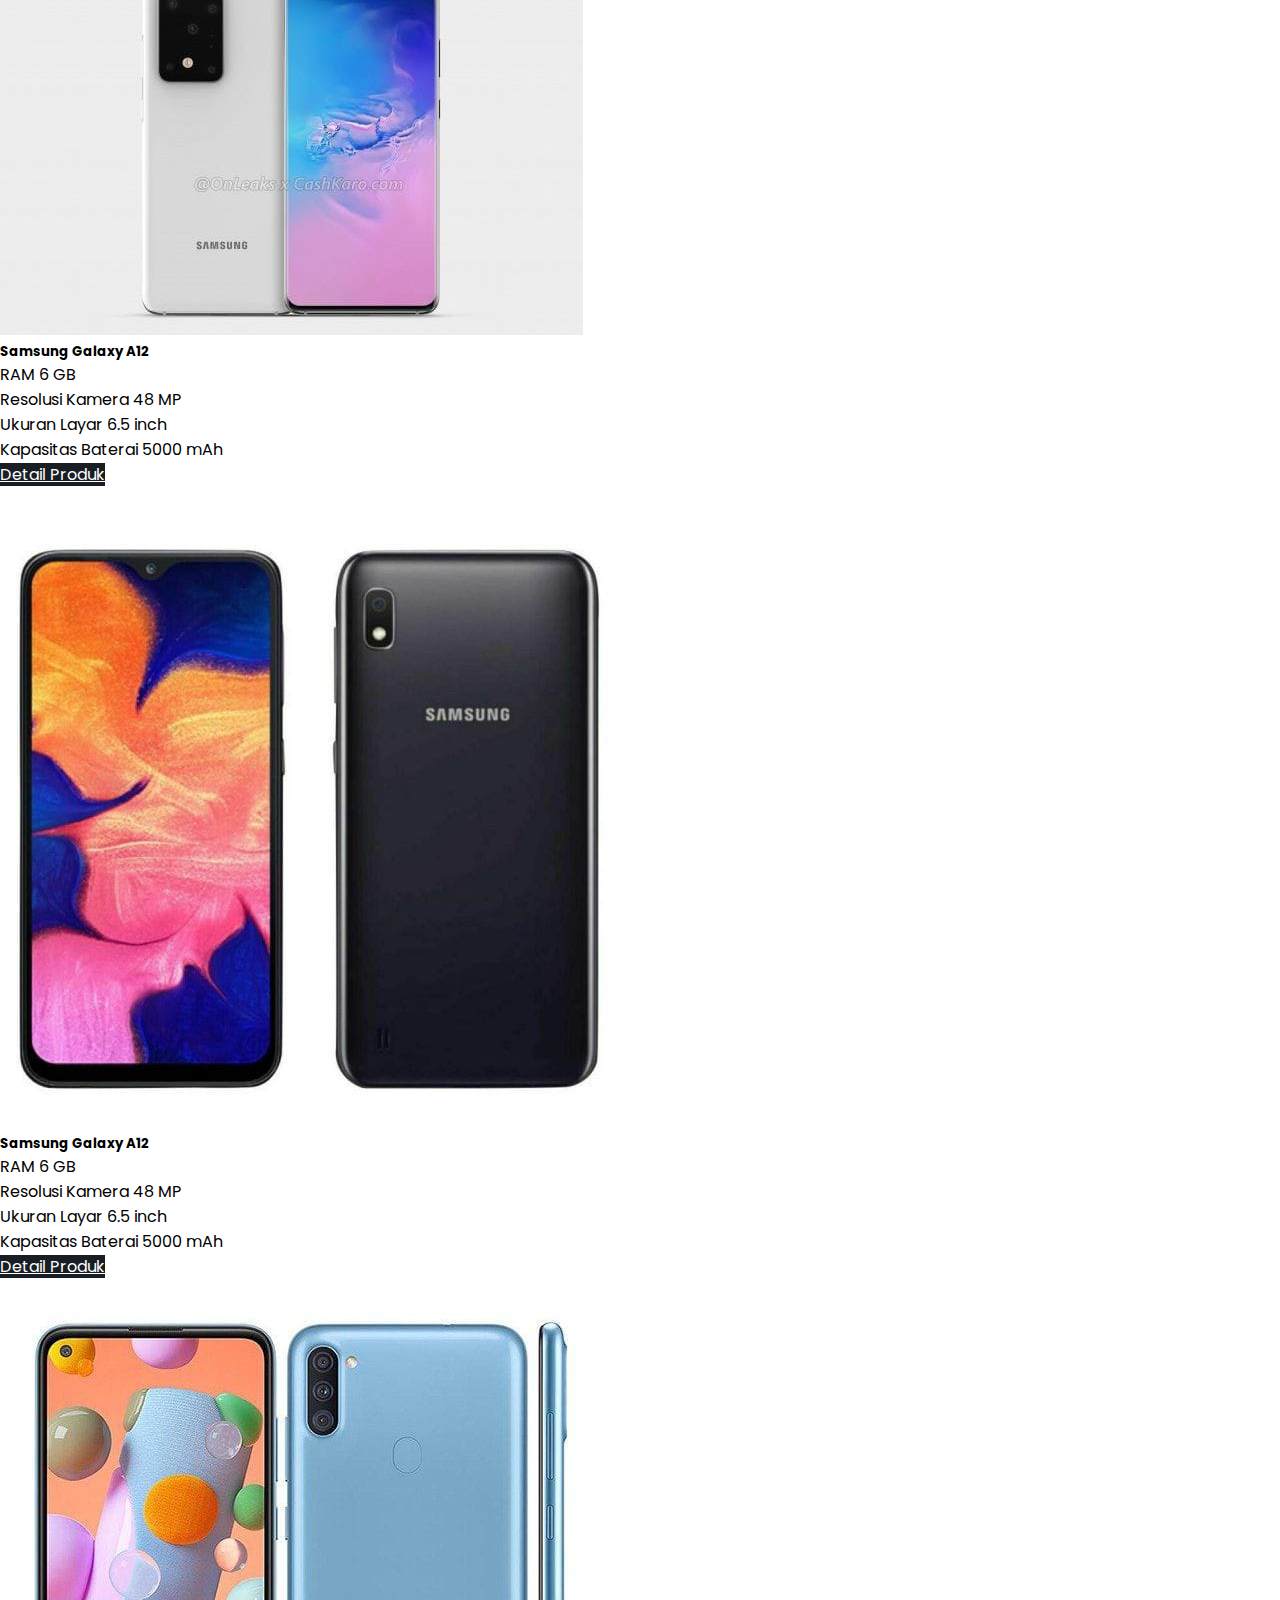
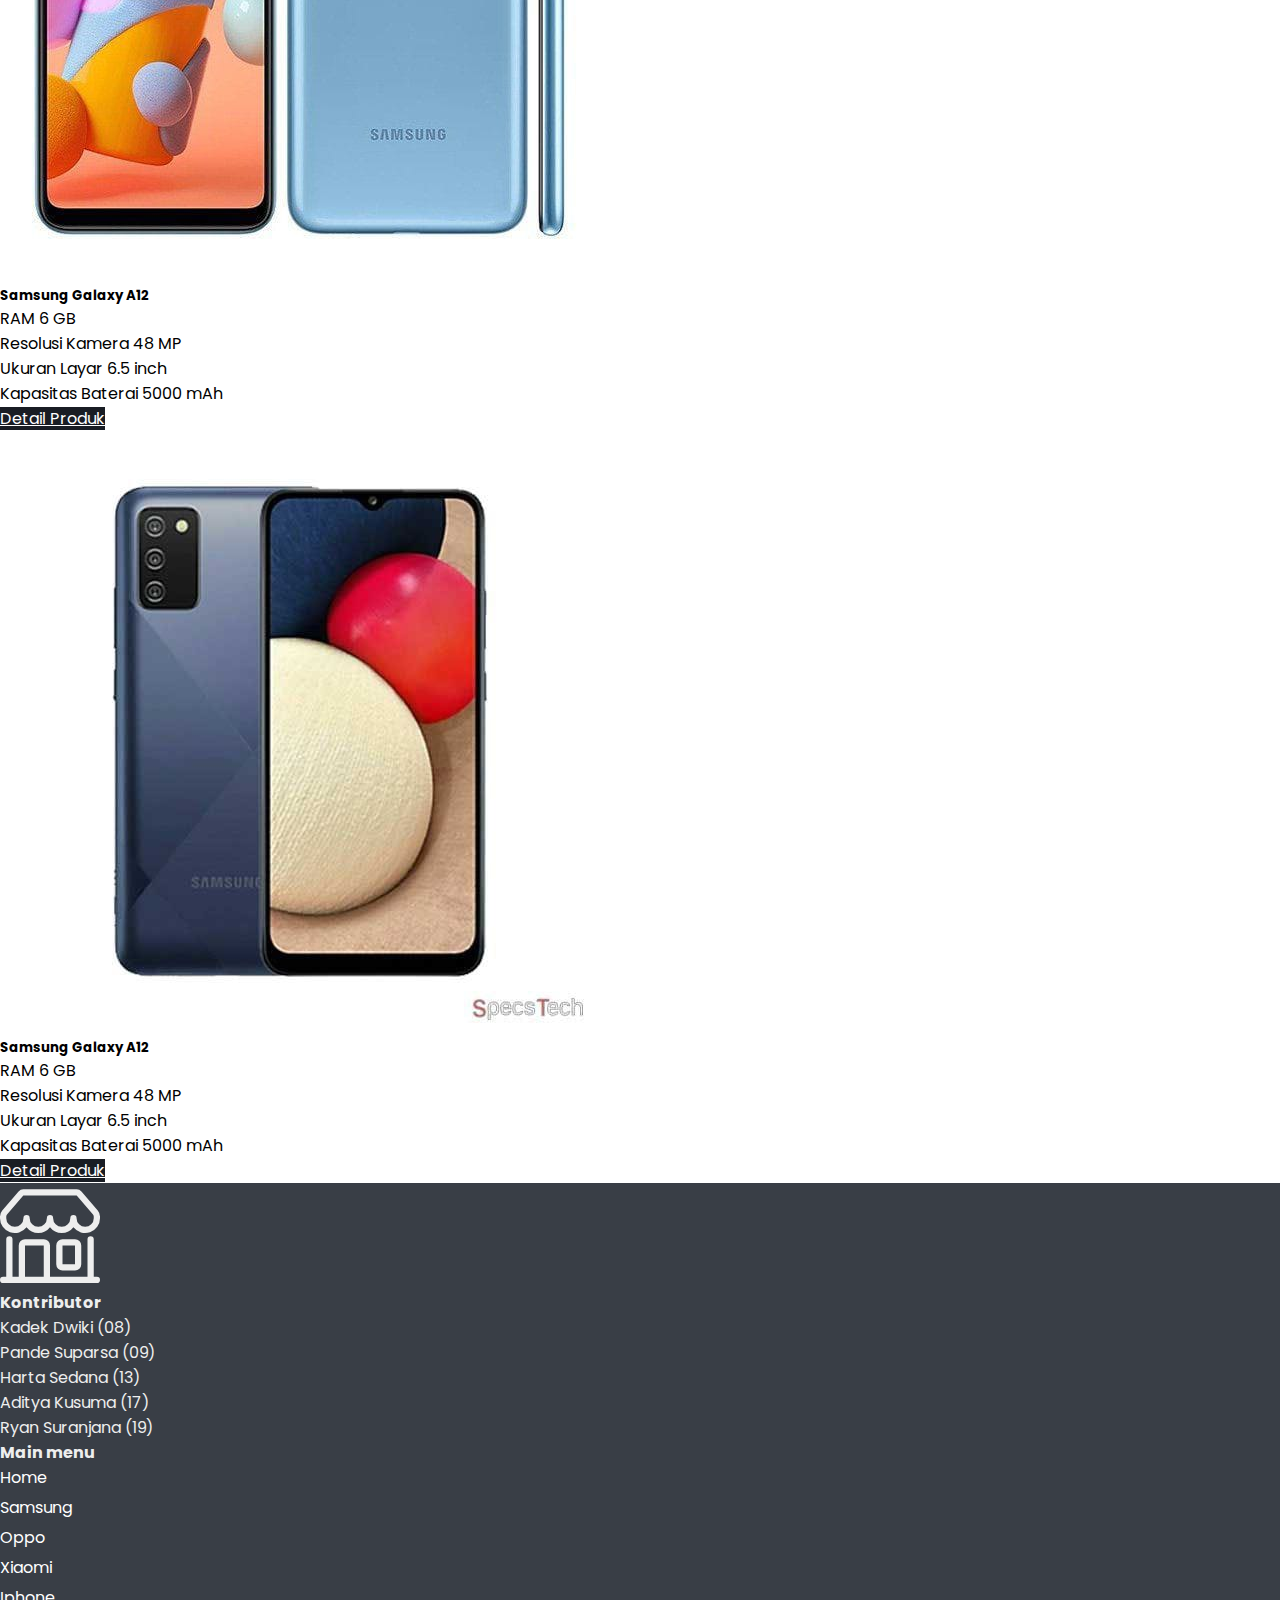
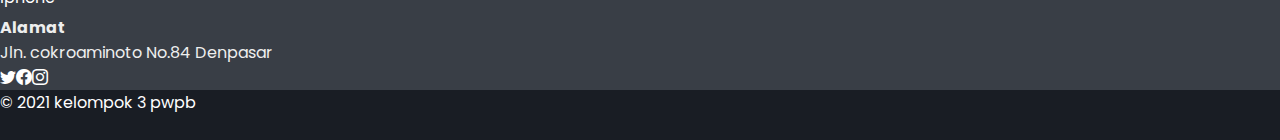
<file: html/samsung.html>
<!DOCTYPE html>
<html lang="en">
  <head>
    <meta charset="utf-8" />
    <meta name="viewport" content="width=device-width, initial-scale=1" />
    <link rel="stylesheet" href="https://cdn.jsdelivr.net/npm/bootstrap-icons@1.5.0/font/bootstrap-icons.css" />
    <link href="https://cdn.jsdelivr.net/npm/bootstrap@5.1.3/dist/css/bootstrap.min.css" rel="stylesheet" integrity="sha384-1BmE4kWBq78iYhFldvKuhfTAU6auU8tT94WrHftjDbrCEXSU1oBoqyl2QvZ6jIW3" crossorigin="anonymous" />
    <link rel="stylesheet" href="../css/style.css" />
    <title>kategori produk |</title>
  </head>
  <body>
    <!-- header -->
    <nav class="header mb-1">
      <div class="social-media-icon">
        <a class="nav-link" href="#"><i class="bi bi-twitter"></i></a>
        <a class="nav-link" href="#"><i class="bi bi-facebook"></i></a>
        <a class="nav-link" href="#"><i class="bi bi-instagram"></i></a>
      </div>
      <a class="header-brand" href="#">Deadline.Store</a>
    </nav>
    <!-- akhir header-->

    <!-- navbar -->
    <nav class="navbar mb-3 sticky-top navbar-expand-lg navbar-dark">
      <div class="container container-fluid">
        <a class="navbar-brand pe-5" href="./">Deadline.store</a>
        <button class="navbar-toggler" type="button" data-bs-toggle="collapse" data-bs-target="#navbarSupportedContent" aria-controls="navbarSupportedContent" aria-expanded="false" aria-label="Toggle navigation">
          <span class="navbar-toggler-icon"></span>
        </button>
        <div class="collapse navbar-collapse" id="navbarSupportedContent">
          <ul class="navbar-nav me-auto mb-2 mb-lg-0">
            <li class="nav-item">
              <a class="nav-link active" aria-current="page" href="../index.html">Home</a>
            </li>

            <li class="nav-item dropdown">
              <a class="nav-link dropdown-toggle" href="kategori-produk.html" id="navbarDropdown" role="button" data-bs-toggle="dropdown" aria-expanded="false"> Product </a>
              <ul class="dropdown-menu" aria-labelledby="navbarDropdown">
                <li><a class="dropdown-item" href="../html/samsung.html">Samsung</a></li>
                <li><a class="dropdown-item" href="../html/oppo.html">Oppo</a></li>
                <li><a class="dropdown-item" href="../html/xiaomi.html">Xiaomi</a></li>
                <li><a class="dropdown-item" href="../html/iphone.html">Iphone</a></li>
              </ul>
            </li>
          </ul>
          <form class="d-flex pe-5">
            <input class="form-control me-2" type="search" placeholder="Cari barang" aria-label="Search" />
            <button class="btn btn-light" type="submit"><i class="bi bi-search"></i></button>
          </form>
          <form class="d-flex pt-1 pb-1">
            <a class="btn btn-outline-light" href="registrasi.html" role="button"> Sign Up</a>
            <a class="btn btn-outline-light ms-3" href="login.html" role="button"> Login</a>
          </form>
        </div>
      </div>
    </nav>
    <!-- akhir navbar -->
    <div class="container">
      <div class="row d-flex justify-content-center pb-5">
        <h2 class="judul-kategori">SAMSUNG</h2>
      </div>
      <div class="row justify-content-center g-5 ">
        <h4 class="sub-title">Best seller >></h4>
        <div class="col-3">
          <div class="card" style="width: 16rem">
            <img src="../image/samsung/samsung1.jpeg" class="card-img-top" alt="..." />
            <div class="card-body">
              <h5 class="card-title">Samsung Galaxy A12</h5>
                <p class="card-text">
                  <ul>
                    <li>RAM 6 GB </li>
                    <li>Resolusi Kamera 48 MP</li>
                    <li>Ukuran Layar 6.5 inch</li>
                    <li>Kapasitas Baterai 5000 mAh</li>
                  </ul>
                </p>
              <a href="detail-produk.html" class="btn btn-card">Detail Produk</a>
            </div>
          </div>
        </div>
        <div class="col-3">
          <div class="card" style="width: 16rem">
            <img src="../image/samsung/samsung2.jpeg" class="card-img-top" alt="..." />
            <div class="card-body">
              <h5 class="card-title">Samsung Galaxy A12</h5>
                <p class="card-text">
                  <ul>
                    <li>RAM 6 GB </li>
                    <li>Resolusi Kamera 48 MP</li>
                    <li>Ukuran Layar 6.5 inch</li>
                    <li>Kapasitas Baterai 5000 mAh</li>
                  </ul>
                </p>
              <a href="#" class="btn btn-card">Detail Produk</a>
            </div>
          </div>
        </div>
        <div class="col-3">
          <div class="card" style="width: 16rem">
            <img src="../image/samsung/samsung3.jpeg" class="card-img-top" alt="..." />
            <div class="card-body">
              <h5 class="card-title">Samsung Galaxy A12</h5>
                <p class="card-text">
                  <ul>
                    <li>RAM 6 GB </li>
                    <li>Resolusi Kamera 48 MP</li>
                    <li>Ukuran Layar 6.5 inch</li>
                    <li>Kapasitas Baterai 5000 mAh</li>
                  </ul>
                </p>
              <a href="#" class="btn btn-card">Detail Produk</a>
            </div>
          </div>
        </div>
        <div class="col-3">
          <div class="card" style="width: 16rem">
            <img src="../image/samsung/samsung4.jpeg" class="card-img-top" alt="..." />
            <div class="card-body">
             <h5 class="card-title">Samsung Galaxy A12</h5>
                <p class="card-text">
                  <ul>
                    <li>RAM 6 GB </li>
                    <li>Resolusi Kamera 48 MP</li>
                    <li>Ukuran Layar 6.5 inch</li>
                    <li>Kapasitas Baterai 5000 mAh</li>
                  </ul>
                </p>
              <a href="#" class="btn btn-card">Detail Produk</a>
            </div>
          </div>
        </div>
      </div>

      <!-- akhir best seller -->

      <div class="row justify-content-center g-5">
        <h4 class="sub-title pt-5 "> Produk Lainnya >></h4>
        <div class="col-3">
          <div class="card" style="width: 16rem">
            <img src="../image/samsung/samsung5.jpeg" class="card-img-top" alt="..." />
            <div class="card-body">
              <h5 class="card-title">Samsung Galaxy A12</h5>
                <p class="card-text">
                  <ul>
                    <li>RAM 6 GB </li>
                    <li>Resolusi Kamera 48 MP</li>
                    <li>Ukuran Layar 6.5 inch</li>
                    <li>Kapasitas Baterai 5000 mAh</li>
                  </ul>
                </p>
              <a href="#" class="btn btn-card">Detail Produk</a>
            </div>
          </div>
        </div>
        <div class="col-3">
          <div class="card" style="width: 16rem">
            <img src="../image/samsung/samsung6.jpeg" class="card-img-top" alt="..." />
            <div class="card-body">
              <h5 class="card-title">Samsung Galaxy A12</h5>
                <p class="card-text">
                  <ul>
                    <li>RAM 6 GB </li>
                    <li>Resolusi Kamera 48 MP</li>
                    <li>Ukuran Layar 6.5 inch</li>
                    <li>Kapasitas Baterai 5000 mAh</li>
                  </ul>
                </p>
              <a href="#" class="btn btn-card">Detail Produk</a>
            </div>
          </div>
        </div>
        <div class="col-3">
          <div class="card" style="width: 16rem">
            <img src="../image/samsung/samsung7.jpeg" class="card-img-top" alt="..." />
            <div class="card-body">
             <h5 class="card-title">Samsung Galaxy A12</h5>
                <p class="card-text">
                  <ul>
                    <li>RAM 6 GB </li>
                    <li>Resolusi Kamera 48 MP</li>
                    <li>Ukuran Layar 6.5 inch</li>
                    <li>Kapasitas Baterai 5000 mAh</li>
                  </ul>
                </p>
              <a href="#" class="btn btn-card">Detail Produk</a>
            </div>
          </div>
        </div>
        <div class="col-3">
          <div class="card" style="width: 16rem">
            <img src="../image/samsung/samsung8.jpeg" class="card-img-top" alt="..." />
            <div class="card-body">
              <h5 class="card-title">Samsung Galaxy A12</h5>
                <p class="card-text">
                  <ul>
                    <li>RAM 6 GB </li>
                    <li>Resolusi Kamera 48 MP</li>
                    <li>Ukuran Layar 6.5 inch</li>
                    <li>Kapasitas Baterai 5000 mAh</li>
                  </ul>
                </p>
              <a href="#" class="btn btn-card">Detail Produk</a>
            </div>
          </div>
        </div>
        <div class="col-3">
          <div class="card" style="width: 16rem">
            <img src="../image/samsung/samsung5.jpeg" class="card-img-top" alt="..." />
            <div class="card-body">
              <h5 class="card-title">Samsung Galaxy A12</h5>
                <p class="card-text">
                  <ul>
                    <li>RAM 6 GB </li>
                    <li>Resolusi Kamera 48 MP</li>
                    <li>Ukuran Layar 6.5 inch</li>
                    <li>Kapasitas Baterai 5000 mAh</li>
                  </ul>
                </p>
              <a href="#" class="btn btn-card">Detail Produk</a>
            </div>
          </div>
        </div>
        <div class="col-3">
          <div class="card" style="width: 16rem">
            <img src="../image/samsung/samsung6.jpeg" class="card-img-top" alt="..." />
            <div class="card-body">
              <h5 class="card-title">Samsung Galaxy A12</h5>
                <p class="card-text">
                  <ul>
                    <li>RAM 6 GB </li>
                    <li>Resolusi Kamera 48 MP</li>
                    <li>Ukuran Layar 6.5 inch</li>
                    <li>Kapasitas Baterai 5000 mAh</li>
                  </ul>
                </p>
              <a href="#" class="btn btn-card">Detail Produk</a>
            </div>
          </div>
        </div>
        <div class="col-3">
          <div class="card" style="width: 16rem">
            <img src="../image/samsung/samsung7.jpeg" class="card-img-top" alt="..." />
            <div class="card-body">
             <h5 class="card-title">Samsung Galaxy A12</h5>
                <p class="card-text">
                  <ul>
                    <li>RAM 6 GB </li>
                    <li>Resolusi Kamera 48 MP</li>
                    <li>Ukuran Layar 6.5 inch</li>
                    <li>Kapasitas Baterai 5000 mAh</li>
                  </ul>
                </p>
              <a href="#" class="btn btn-card">Detail Produk</a>
            </div>
          </div>
        </div>
        <div class="col-3">
          <div class="card" style="width: 16rem">
            <img src="../image/samsung/samsung8.jpeg" class="card-img-top" alt="..." />
            <div class="card-body">
              <h5 class="card-title">Samsung Galaxy A12</h5>
                <p class="card-text">
                  <ul>
                    <li>RAM 6 GB </li>
                    <li>Resolusi Kamera 48 MP</li>
                    <li>Ukuran Layar 6.5 inch</li>
                    <li>Kapasitas Baterai 5000 mAh</li>
                  </ul>
                </p>
              <a href="#" class="btn btn-card">Detail Produk</a>
            </div>
          </div>
        </div>
      </div>
    </div>
    <!-- footer -->
    <section id="footer">
      <div class="container mt-5 container-footer">
        <div class="row gx-5 justify-content-center">
          <div class="col-3 pt-4 pb-4 ps-4">
            <svg xmlns="http://www.w3.org/2000/svg" width="100" height="100" fill="currentColor" class="bi bi-shop" viewBox="0 0 16 16">
              <path
                d="M2.97 1.35A1 1 0 0 1 3.73 1h8.54a1 1 0 0 1 .76.35l2.609 3.044A1.5 1.5 0 0 1 16 5.37v.255a2.375 2.375 0 0 1-4.25 1.458A2.371 2.371 0 0 1 9.875 8 2.37 2.37 0 0 1 8 7.083 2.37 2.37 0 0 1 6.125 8a2.37 2.37 0 0 1-1.875-.917A2.375 2.375 0 0 1 0 5.625V5.37a1.5 1.5 0 0 1 .361-.976l2.61-3.045zm1.78 4.275a1.375 1.375 0 0 0 2.75 0 .5.5 0 0 1 1 0 1.375 1.375 0 0 0 2.75 0 .5.5 0 0 1 1 0 1.375 1.375 0 1 0 2.75 0V5.37a.5.5 0 0 0-.12-.325L12.27 2H3.73L1.12 5.045A.5.5 0 0 0 1 5.37v.255a1.375 1.375 0 0 0 2.75 0 .5.5 0 0 1 1 0zM1.5 8.5A.5.5 0 0 1 2 9v6h1v-5a1 1 0 0 1 1-1h3a1 1 0 0 1 1 1v5h6V9a.5.5 0 0 1 1 0v6h.5a.5.5 0 0 1 0 1H.5a.5.5 0 0 1 0-1H1V9a.5.5 0 0 1 .5-.5zM4 15h3v-5H4v5zm5-5a1 1 0 0 1 1-1h2a1 1 0 0 1 1 1v3a1 1 0 0 1-1 1h-2a1 1 0 0 1-1-1v-3zm3 0h-2v3h2v-3z"
              />
            </svg>
          </div>
          <div class="col-3 pt-4 ps-5">
            <h4 class="pb-4">Kontributor</h4>
            <p>Kadek Dwiki (08)</p>
            <p>Pande Suparsa (09)</p>
            <p>Harta Sedana (13)</p>
            <p>Aditya Kusuma (17)</p>
            <p>Ryan Suranjana (19)</p>
          </div>
          <div class="col-3 pt-4 ps-5">
            <h4 class="pb-4">Main menu</h4>
            <a href="../index.html" class="nav-footer">home</a>
            <a href="../html/samsung.html" class="nav-footer">samsung</a>
            <a href="../html/oppo.html" class="nav-footer">oppo</a>
            <a href="../html/xiaomi.html" class="nav-footer">xiaomi</a>
            <a href="../html/iphone.html" class="nav-footer">iphone</a>
          </div>
          <div class="col-3 pt-4 ps-5">
            <h4 class="pb-4">Alamat</h4>
            <p>Jln. cokroaminoto No.84 Denpasar</p>
            <div class="social-media-icon">
              <a class="nav-link" href="#"><i class="bi bi-twitter"></i></a>
              <a class="nav-link" href="#"><i class="bi bi-facebook"></i></a>
              <a class="nav-link" href="#"><i class="bi bi-instagram"></i></a>
            </div>
          </div>
        </div>
      </div>
    </section>

    <footer>
      <div class="container pt-2">
        <div class="row">
          <p>&copy; 2021 kelompok 3 pwpb</p>
        </div>
      </div>
    </footer>
    <!-- akhir footer -->
    <!-- js  -->
    <script src="../js/script.js"></script>

    <script src="https://cdn.jsdelivr.net/npm/bootstrap@5.1.3/dist/js/bootstrap.bundle.min.js" integrity="sha384-ka7Sk0Gln4gmtz2MlQnikT1wXgYsOg+OMhuP+IlRH9sENBO0LRn5q+8nbTov4+1p" crossorigin="anonymous"></script>
  </body>
</html>
</file>
<file: css/style.css>
/*----- GOOGLE FONTS -----*/
@import url("https://fonts.googleapis.com/css2?family=Poppins:wght@400;500;600;700&display=swap");

/*----- VARIABLES CSS -----*/
:root {
  --header-height: 3rem;

  /*----- Font weight -----*/
  --font-medium: 500;
  --font-semi-bold: 600;
  --font-bold: 700;

  /*----- Colores -----*/
  --dark-color: #191d24;
  --dark-color-light: #393e46;
  --dark-color-lighten: #eee;
  --white-color: #fff;

  --green-color: #42ab9e;
  --green-color-light: #49c5b6;
}
* {
  margin: 0;
  padding: 0;
  box-sizing: border-box;
}
html {
  scroll-behavior: smooth;
}
body {
  background-color: var(--white-color);
  font-family: "poppins", sans-serif;
}
.container-kategori {
  padding: 20px;
}
/* header */

.navbar {
  background-color: var(--dark-color-light);
}
.header {
  display: flex;
  align-items: center;
  padding: 10px;
  background-color: var(--dark-color);
}
.header .social-media-icon {
  display: flex;
  align-items: center;
  justify-content: start;
  padding-left: 20px;
  width: 25%;
}
.header .social-media-icon a {
  color: var(--white-color);
}
.header .header-brand {
  font-family: "Segoe UI", Tahoma, Geneva, Verdana, sans-serif;
  font-weight: var(--font-bold);
  letter-spacing: 5px;
  font-size: 2rem;
  width: fit-content;
  text-decoration: none;
  color: var(--white-color);
  text-align: center;
  width: 50%;
}
.toggle-text {
  font-size: 1.3rem;
  padding-left: 10px;
}

.container-navbar {
  height: 50px;
}
.container-navbar li a {
  text-decoration: none;
  color: var(--dark-color);
}
/* navbar menu */
.container-navbar-menu {
  background-color: var(--green-color);
}
.navbar-menu-brand {
  color: var(--dark-color);
  font-size: 1.5rem;
  text-decoration: none;
  font-family: -apple-system, BlinkMacSystemFont, "Segoe UI", Roboto, Oxygen, Ubuntu, Cantarell, "Open Sans", "Helvetica Neue", sans-serif;
}

/* jumbotron */
h1 {
  font-size: 4rem;
  font-weight: var(--font-bold);
  font-family: "poppins", sans-serif;
  text-transform: uppercase;
  color: var(--white-color);
}
.form-search {
  padding: 0;
}
.btn-search {
  background-color: var(--white-color);
}

.lead {
  color: var(--dark-color);
}
.container-jumbotron {
  background-image: url("../image/bg1.jpeg");
  background-size: cover;
  animation-name: slideshow;
  animation-duration: 15s;
  animation-delay: 2s;
  animation-iteration-count: infinite;
}
/* animasi slideshow */
@keyframes slideshow {
  0% {
    background-image: url("../image/bg1.jpeg");
  }

  10% {
    background-image: url("../image/bg2.jpeg");
  }
  30% {
    background-image: url("../image/bg2.jpeg");
  }
  50% {
    background-image: url("../image/bg3.jpeg");
  }

  70% {
    background-image: url("../image/bg3.jpeg");
  }
  90% {
    background-image: url("../image/bg1.jpeg");
  }
}
/* ================== */
.jumbotron {
  height: 80vh;
  justify-content: center;
  display: flex;
  flex-direction: column;
}
.form-search {
  position: absolute;
  width: 500px;
}

/* kategori menu */

.btn-kategori-menu {
  border-radius: 30px;
  background-color: var(--white-color);
  width: 100px;
  transition: 0.5s;
  text-transform: capitalize;
  font-weight: 400;
  margin: 10px;
}
.image-kategori .card img {
  height: 230px;
  width: 230px;
}
.btn-card {
  background-color: var(--dark-color);
  color: var(--white-color);
}
.btn-card:hover {
  color: var(--dark-color-lighten);
}

@media (max-width: 728px) {
  .image-kategori .card img {
    height: 300px;
  }
}
.image-kategori .card {
  transition: 0.3s;
}
.image-kategori .card:hover {
  transform: scale(0.99);
}

/* ============ Logo Brand ============ */
.brand-logo img {
  width: 200px;
}
/* =========== akhir logo brand ======= */
/* footer */
#footer {
  background-color: var(--dark-color-light);
}
.container-footer {
  color: var(--dark-color-lighten);
}
.container-footer .social-media-icon {
  display: flex;
}
.container-footer .social-media-icon a {
  color: var(--white-color);
}
footer {
  height: 50px;
  background-color: var(--dark-color);
  color: var(--white-color);
}
.nav-footer {
  display: block;
  color: var(--white-color);
  text-transform: capitalize;
  text-decoration: none;
  padding-bottom: 5px;
}
.nav-footer:hover {
  color: var(--dark-color-lighten);
}
/* ========================== CSS DETAIL PRODUK ============================= */
.img-thumbnail {
  height: 500px;
  width: 500px;
}
.judul-produk {
  font-size: 2rem;
  text-transform: capitalize;
  font-weight: var(--font-semi-bold);
  margin: 20px 0 10px 0;
}
.harga-produk {
  font-size: 1.5rem;
  font-weight: var(--font-medium);
  margin-bottom: 20px;
}
.deskripsi-produk {
  margin-bottom: 20px;
}

.container-produk-lainnya img {
  height: 170px;
  width: 150px;
  margin: 0 1px;
  transition: 1s;
}
/* ========================== AKHIR CSS DETAIL PRODUK ======================= */


/* =========================== CSS Login =================================== */
.container-form {
  padding: 1.5rem;
  width: 100%;
}
.card-login {
  width: 600px;
  min-width: 200px;
  border-radius: 10px;
  padding: 10px;
  box-shadow: 1px 2px 8px rgb(90, 90, 90);
  background-color: var(--white-color);
}
.judul-login {
  width: 400px;
  min-width: 200px;
  padding: 10px;
  border-bottom: 1px solid #000;
  text-align: center;
}
.form-login {
  padding: 20px;
  width: 400px;
  min-width: 200px;
}
/* =========================== Akhir CSS Login =====================================*/


/* ========================== CSS KATEGORI PRODUK =================================== */
.judul-kategori {
  width: 300px;
  padding: 10px;
  text-align: center;
  font-weight: var(--font-bold);
  font-size: 2.5rem;
  border-bottom: 2px solid #000;
}

/* ========================== AKHIR CSS KATEGORI PRODUK */
</file>
<file: css/style2.css>
body { 
    background-color: rgb(255, 255, 255);
    font-family: 'Times New Roman', Times, serif;
}
.signup-box {
    width: 360px;
    height: 620px;
    margin: auto;
    background-color: white;
    border-radius: 3px;
}
h1{
    text-align: center;
    padding-top: 15px;
}
form label{
    display: flex;
    margin-top: 20px;
    font-size: 18px;
}
form input {
    width:100%;
    padding: 7px;
    border: 1px solid gray;
    border-radius: 6px;
    outline: none;
}
input [ type="button"]{
    width: 320px;
    height: 35px;
    margin-top: 20px;
    border: none;
    background-color:green ;
    font-size: 20px;
}
p{
    color: black;
}
</file>
